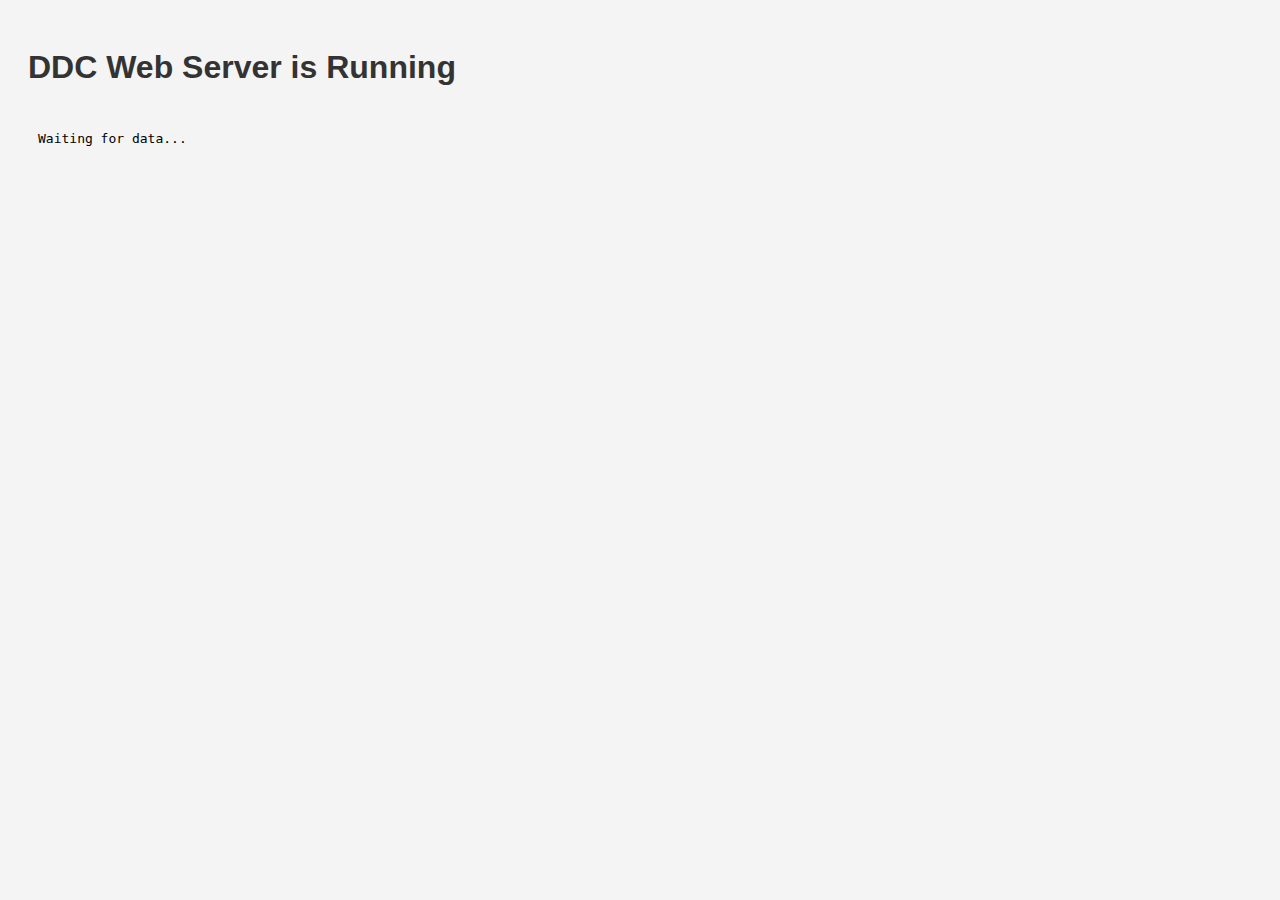
<file: webserver/index.html>
<!DOCTYPE html>
<html>
<head>
    <title>DDC Web Server</title>
    <link rel="stylesheet" type="text/css" href="css/style.css">
    <script src="js/custom-script.js"></script>
    <script>
        window.addEventListener("message", function(event) {
            if (event && event.data) {
                document.getElementById("output").innerText = JSON.stringify(event.data, null, 2);
            }
        });
    </script>
</head>
<body>
    <h1>DDC Web Server is Running</h1>
    <pre id="output">Waiting for data...</pre>
</body>
</html>
</file>
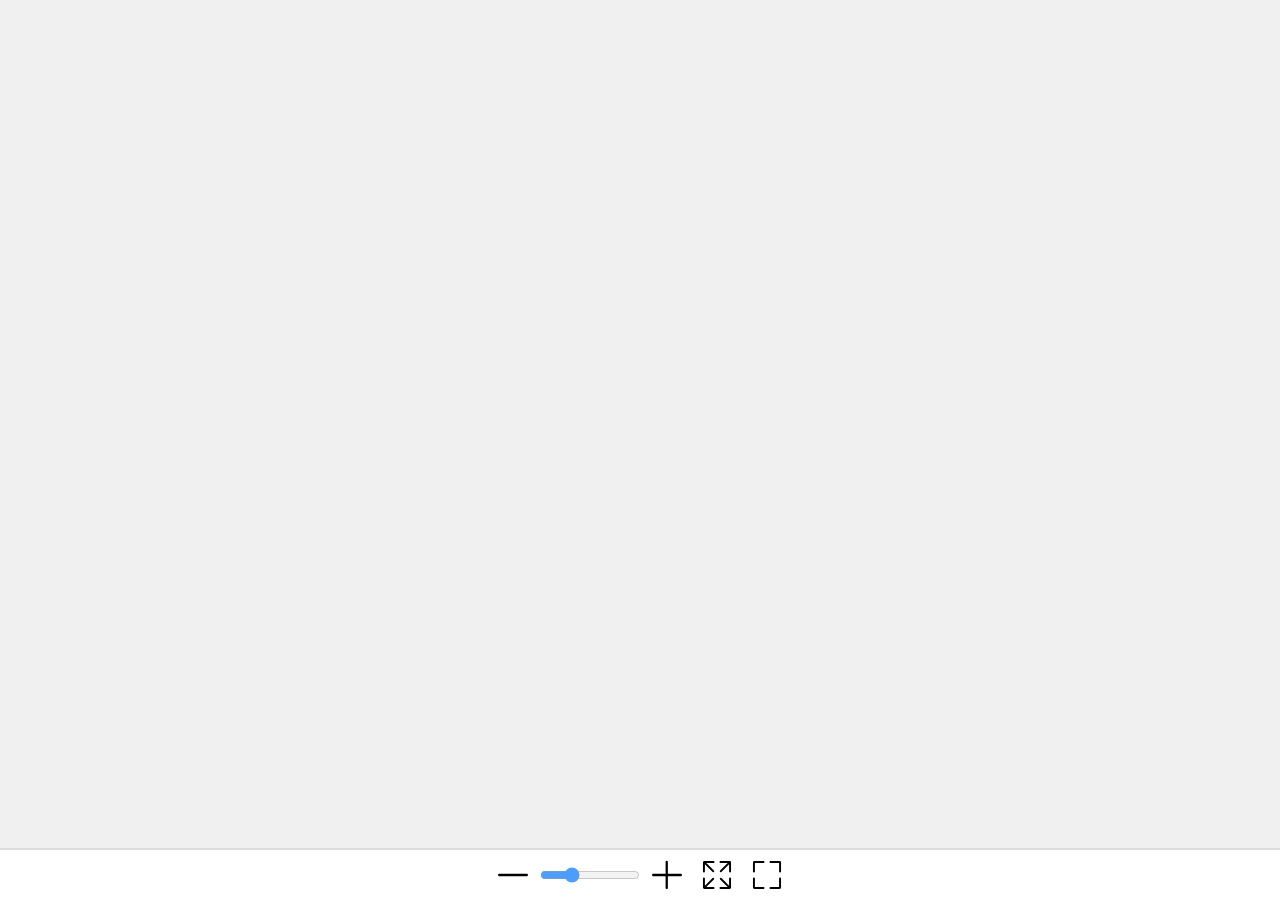
<file: webserver/bbox-viewer/index.html>
<!DOCTYPE html>
<!--
============================================================================
BBOX VIEWER COMPONENT
============================================================================
This file contains a complete standalone web component for visualizing 
bounding box annotations on images, for SAS Visual Analytics.

For configuration options, see the CONFIGURATION SECTION below.
============================================================================
-->
<html lang="en">
<head>
    <meta charset="UTF-8">
    <meta name="viewport" content="width=device-width, initial-scale=1.0">
    <title>BBox Viewer</title>
    <style>
        /* Reset and base styles */
        html, body {
            margin: 0;
            padding: 0;
            width: 100%;
            height: 100%;
            overflow: hidden;
        }
        
        body {
            display: flex;
            flex-direction: column;
            justify-content: center;
            align-items: center;
            background-color: #f0f0f0;
            font-family: Arial, sans-serif;
        }
        
        bbox-viewer-app {
            width: 100%;
            height: 100%;
            display: block;
        }

        /* Layout containers */
        #app-container {
            width: 100%;
            height: 100%;
            display: flex;
            flex-direction: column;
            overflow: hidden;
            background-color: #f8f8f8;
        }

        #image-container {
            flex: 1;
            position: relative;
            overflow: hidden;
            width: 100%;
            height: 100%;
        }

        /* Image and overlay styles */
        #image, #overlay {
            position: absolute;
            left: 50%;
            top: 50%;
            transform-origin: center;
            max-width: 100%;
            max-height: 100%;
        }

        #overlay {
            pointer-events: auto;
            width: 100%;
            height: 100%;
            z-index: 2;
            image-rendering: pixelated;
            image-rendering: -moz-crisp-edges;
            image-rendering: -o-crisp-edges;
            image-rendering: -webkit-optimize-contrast;
            image-rendering: crisp-edges;
            -ms-interpolation-mode: nearest-neighbor;
        }

        .smooth {
            transition: transform 0.3s ease;
        }

        /* Error message styles */
        #error-message {
            display: none;
            position: absolute;
            left: 50%;
            top: 50%;
            transform: translate(-50%, -50%);
            text-align: center;
            z-index: 3;
            font-family: Arial, sans-serif;
            min-width: 500px;
            width: 80%;
            max-width: 800px;
            height: auto;
            min-height: 200px;
            max-height: 90vh;
            overflow-y: auto;
            padding: 20px;
            box-sizing: border-box;
        }

        @media (max-width: 600px) {
            #error-message {
                min-width: 90%;
                width: 90%;
                padding: 15px;
                max-height: 85vh;
            }
        }

        #error-message.error,
        #error-message.neutral {
            background: none;
        }

        #error-message h1,
        #error-message h2 {
            color: #d32f2f;
            margin-top: 0;
            margin-bottom: 15px;
        }

        #error-message h1 {
            font-size: 28px;
        }

        #error-message h2 {
            font-size: 24px;
            color: #333;
            margin-bottom: 30px;
        }

        #error-message.neutral h2 {
            color: #333;
            display: block !important;
            margin-bottom: 30px;
        }

        .error-path {
            color: #666;
            font-size: 14px;
            word-break: break-all;
            padding: 8px;
            border-radius: 4px;
            display: inline-block;
            max-width: 100%;
            overflow: hidden;
            text-overflow: ellipsis;
        }

        /* Common text styles */
        #error-text,
        #error-details {
            color: #666;
            margin: 10px 0;
        }

        #error-text {
            font-size: 14px;
        }

        #error-details {
            background: #fff;
            padding: 10px;
            border-radius: 4px;
            font-family: monospace;
            white-space: pre-wrap;
            text-align: left;
            font-size: 12px;
            max-height: 200px;
            overflow-y: auto;
        }

        /* Scrollbar styling for error details */
        #error-details::-webkit-scrollbar {
            width: 8px;
            height: 8px;
        }
        
        #error-details::-webkit-scrollbar-track {
            background: #f1f1f1;
            border-radius: 4px;
        }
        
        #error-details::-webkit-scrollbar-thumb {
            background: #ccc;
            border-radius: 4px;
        }
        
        #error-details::-webkit-scrollbar-thumb:hover {
            background: #aaa;
        }

        /* For Firefox */
        #error-details {
            scrollbar-width: thin;
            scrollbar-color: #ccc #f1f1f1;
        }

        /* Mapping styles */
        .mapping-info {
            margin-top: 20px;
            color: #666;
            text-align: left;
            padding: 0;
            font-size: 13px;
            background: none;
        }

        .mapping-info h4 {
            color: #333;
            font-size: 16px;
            margin: 0 0 15px 0;
            font-weight: 500;
        }

        .mapping-details {
            display: table !important;
            margin-top: 0;
            border-spacing: 0;
            width: 100%;
            background: none;
            border-radius: 0;
            box-shadow: none;
        }

        .mapping-row {
            display: table-row;
        }

        .mapping-row.mapping-header {
            border-bottom: 1px solid #ddd;
        }

        .mapping-row.mapping-header > div {
            color: #333;
            font-weight: 500;
            padding: 0;
            text-align: left;
        }

        .mapping-row.mapping-header > .mapping-description {
            padding: 0 12px;
        }

        .mapping-label,
        .mapping-type,
        .mapping-required,
        .mapping-description {
            display: table-cell;
            padding: 8px 0;
            color: #666;
            font-size: 13px;
            border-bottom: 1px solid #eee;
            text-align: left;
            vertical-align: top;
        }

        .mapping-label {
            width: 80px;
            white-space: nowrap;
        }

        .mapping-type {
            width: 80px;
            white-space: nowrap;
        }

        .mapping-required {
            width: 70px;
            white-space: nowrap;
        }

        .mapping-description {
            width: auto;
            padding-left: 12px;
            min-width: 200px;
        }

        .base-path-info {
            color: #666;
            font-size: 13px;
            text-align: left;
            padding: 8px 0px;
        }

        .mapping-toggle {
            display: none;
        }

        /* Control styles */
        .view-control {
            display: flex;
            align-items: center;
            justify-content: center;
            width: 45px;
            height: 40px;
            cursor: pointer;
        }

        .view-control:hover {
            opacity: 0.5;
        }

        .view-control:active {
            transform: scale(0.9);
        }

        .view-control svg {
            width: 30px;
            height: 30px;
            margin: 0 5px;
        }

        .view-control .ionicon {
            width: 25px;
            height: 25px;
            color: currentColor;
        }

        /* Toolbar styles */
        #toolbar {
            height: 40px;
            background-color: white;
            border-top: 2px solid #ddd;
            display: flex;
            justify-content: center;
            align-items: center;
            z-index: 1;
        }

        #toolbar.hidden {
            display: none;
        }

        #zoom-slider {
            width: 100px;
            opacity: 0.7;
        }

        #zoom-slider:hover {
            opacity: 1;
        }

        .data-display {
            margin-top: 20px;
            border-top: 1px solid #ddd;
            padding-top: 15px;
            text-align: left;
        }
        .data-toggle {
            background: rgba(240, 240, 240, 0.95);
            border: 1px solid rgba(221, 221, 221, 0.5);
            border-radius: 4px;
            padding: 8px 12px;
            font-size: 13px;
            color: #555;
            cursor: pointer;
            margin-bottom: 10px;
            width: 100%;
            text-align: left;
            transition: background-color 0.2s;
        }
        .data-toggle:hover {
            background: rgba(232, 232, 232, 0.95);
        }
        .data-container {
            max-height: 300px;
            overflow-y: auto;
            background: rgba(248, 248, 248, 0.95);
            border: 1px solid rgba(221, 221, 221, 0.5);
            border-radius: 4px;
            padding: 10px;
            transition: max-height 0.3s ease-out;
            margin-bottom: 15px;
        }
        .data-container.collapsed {
            max-height: 0;
            padding: 0;
            overflow: hidden;
            border: none;
        }
        .data-container pre {
            margin: 0;
            white-space: pre-wrap;
            font-family: monospace;
            font-size: 12px;
            color: #333;
        }
        
        /* Scrollbar styling for data container */
        .data-container::-webkit-scrollbar {
            width: 8px;
            height: 8px;
        }
        
        .data-container::-webkit-scrollbar-track {
            background: #f1f1f1;
            border-radius: 4px;
        }
        
        .data-container::-webkit-scrollbar-thumb {
            background: #ccc;
            border-radius: 4px;
        }
        
        .data-container::-webkit-scrollbar-thumb:hover {
            background: #aaa;
        }
        
        /* For Firefox */
        .data-container {
            scrollbar-width: thin;
            scrollbar-color: #ccc #f1f1f1;
        }
        
        /* Type error specific styles */
        #error-message.type-error {
            background-color: rgba(255, 220, 220, 0.95);
            border: 1px solid rgba(211, 47, 47, 0.5);
            border-radius: 4px;
            max-width: 800px;
            width: 80%;
            position: absolute;
            top: 10px;
            left: 50%;
            transform: translateX(-50%);
            z-index: 1000;
        }
        
        #error-message.type-error h2 {
            color: #d32f2f;
        }
    </style>
</head>
<body>
    <bbox-viewer-app></bbox-viewer-app>
    <!-- <div id="debug-panel"></div> -->

    <script>
        /* ====================================================================
         * CONFIGURATION SECTION - MODIFY THESE VALUES AS NEEDED
         * ==================================================================== */
         
        // Base path for loading images (e.g. './images/', 'https://<your_webserver.com>/path/to/this/index.html/images/')
        const DEFAULT_BASE_PATH = './images/'; //
        
        // Whether user interactions (zoom, pan) are disabled
        const DEFAULT_DISABLE_INTERACTION = false;
        
        // Field name mapping (maps component's expected field names to your data's field names)
        const DEFAULT_COLUMN_MAPPING = {
            image: 'image',     // Image filename or path
            id: 'id',            // Unique identifier
            left: 'left',       // Left coordinate (normalized 0-1)
            top: 'top',         // Top coordinate (normalized 0-1)
            width: 'width',     // Width (normalized 0-1)
            height: 'height',   // Height (normalized 0-1)
            class: 'class',     // Object class/category name
            probability: 'confidence' // Detection confidence (0-1)
        };
        
        // Predefined colors for common object classes
        const DEFAULT_CLASS_COLORS = {
            'person': 'rgb(0, 114, 178)',    // Vivid blue
            'car': 'rgb(230, 97, 0)',        // Vivid orange
            'dog': 'rgb(0, 158, 115)',       // Vivid green
            'cat': 'rgb(213, 38, 0)',        // Vivid red
            'bicycle': 'rgb(116, 0, 184)',   // Vivid purple
            'motorcycle': 'rgb(162, 20, 47)', // Vivid burgundy
            // Add custom colors for your classes here
        };
        
        // Additional fallback colors used for classes not in the predefined list
        // If the number of classes in one image is larger than the number of defined colors, two classes will get the same color
        // To avoid this, add class specific colors above or add more FALLBACK_COLORS below
        const FALLBACK_COLORS = [
            'rgb(240, 50, 230)',    // Magenta
            'rgb(70, 70, 70)',      // Dark gray
            'rgb(153, 153, 0)',     // Olive
            'rgb(0, 153, 204)',     // Azure
            'rgb(0, 204, 102)',     // Emerald
            'rgb(204, 0, 102)',     // Crimson
            'rgb(102, 0, 204)',     // Indigo
            'rgb(204, 102, 0)',     // Amber
            'rgb(0, 102, 102)',     // Teal
            'rgb(204, 0, 0)',       // Bright red
            'rgb(0, 0, 204)',       // Bright blue
            'rgb(153, 0, 76)',      // Deep pink
            'rgb(0, 102, 0)',       // Forest green
            'rgb(76, 0, 153)',      // Deep purple
            'rgb(153, 76, 0)',      // Burnt orange
            'rgb(0, 76, 153)',      // Navy blue
            'rgb(153, 0, 0)',       // Maroon
            'rgb(0, 153, 76)',      // Jade
            'rgb(102, 51, 0)',      // Brown
            'rgb(76, 153, 0)',      // Lime green
            'rgb(204, 51, 153)',    // Raspberry
            'rgb(51, 102, 153)',    // Steel blue
            'rgb(153, 102, 51)',    // Bronze
        ];
        
        /* ====================================================================
         * END CONFIGURATION SECTION 
         * ==================================================================== */
                
        class BboxViewerApp extends HTMLElement {
            constructor() {
                super();
                this.attachShadow({ mode: 'open' });
                
                // === Configuration ===
                // Initialize with default settings
                this.basePath = DEFAULT_BASE_PATH;
                this.disableInteraction = DEFAULT_DISABLE_INTERACTION;
                this.columnMapping = { ...DEFAULT_COLUMN_MAPPING };
                this.predefinedColors = { ...DEFAULT_CLASS_COLORS };
                this.fallbackColors = [...FALLBACK_COLORS];
                
                // Debug mode flag - set to true to enable debug panel
                this.debugMode = false;
                
                // Verbose logging flag - set to true for detailed console logs
                this.verboseLogging = false;
                
                // Type checking flag - set to false to disable type validation
                this.enableTypeChecking = true;
                
                // === DOM Structure ===
                // Define the shadow DOM content
                this.shadowRoot.innerHTML = `
                    <style>
                        /* Component root styles */
                        :host {
                            display: block;
                            width: 100%;
                            height: 100%;
                            overflow: hidden;
                        }

                        /* Layout containers */
                        #app-container {
                            width: 100%;
                            height: 100%;
                            display: flex;
                            flex-direction: column;
                            overflow: hidden;
                            background-color: f8f8f8;
                        }

                        #image-container {
                            flex: 1;
                            position: relative;
                            overflow: hidden;
                            width: 100%;
                            height: 100%;
                        }

                        /* Image and overlay styles */
                        #image, #overlay {
                            position: absolute;
                            left: 50%;
                            top: 50%;
                            transform-origin: center;
                            max-width: 100%;
                            max-height: 100%;
                        }

                        #overlay {
                            pointer-events: auto;
                            width: 100%;
                            height: 100%;
                            z-index: 2;
                            image-rendering: pixelated;
                            image-rendering: -moz-crisp-edges;
                            image-rendering: -o-crisp-edges;
                            image-rendering: -webkit-optimize-contrast;
                            image-rendering: crisp-edges;
                            -ms-interpolation-mode: nearest-neighbor;
                        }

                        .smooth {
                            transition: transform 0.3s ease;
                        }

                        /* Error message styles */
                        #error-message {
                            display: none;
                            position: absolute;
                            left: 50%;
                            top: 50%;
                            transform: translate(-50%, -50%);
                            text-align: center;
                            z-index: 3;
                            font-family: Arial, sans-serif;
                            min-width: 500px;
                            width: 80%;
                            max-width: 800px;
                            height: auto;
                            min-height: 200px;
                            max-height: 90vh;
                            overflow-y: auto;
                            padding: 20px;
                            box-sizing: border-box;
                        }

                        @media (max-width: 600px) {
                            #error-message {
                                min-width: 90%;
                                width: 90%;
                                padding: 15px;
                                max-height: 85vh;
                            }
                        }

                        #error-message.error,
                        #error-message.neutral {
                            background: none;
                        }

                        #error-message h1,
                        #error-message h2 {
                            color: #d32f2f;
                            margin-top: 0;
                            margin-bottom: 15px;
                        }

                        #error-message h1 {
                            font-size: 28px;
                        }

                        #error-message h2 {
                            font-size: 24px;
                            color: #333;
                            margin-bottom: 30px;
                        }

                        #error-message.neutral h2 {
                            color: #333;
                            display: block !important;
                            margin-bottom: 30px;
                        }

                        .error-path {
                            color: #666;
                            font-size: 14px;
                            word-break: break-all;
                            padding: 8px;
                            border-radius: 4px;
                            display: inline-block;
                            max-width: 100%;
                            overflow: hidden;
                            text-overflow: ellipsis;
                        }

                        /* Common text styles */
                        #error-text,
                        #error-details {
                            color: #666;
                            margin: 10px 0;
                        }

                        #error-text {
                            font-size: 14px;
                        }

                        #error-details {
                            background: #fff;
                            padding: 10px;
                            border-radius: 4px;
                            font-family: monospace;
                            white-space: pre-wrap;
                            text-align: left;
                            font-size: 12px;
                            max-height: 200px;
                            overflow-y: auto;
                        }
                        
                        /* Scrollbar styling for error details */
                        #error-details::-webkit-scrollbar {
                            width: 8px;
                            height: 8px;
                        }
                        
                        #error-details::-webkit-scrollbar-track {
                            background: #f1f1f1;
                            border-radius: 4px;
                        }
                        
                        #error-details::-webkit-scrollbar-thumb {
                            background: #ccc;
                            border-radius: 4px;
                        }
                        
                        #error-details::-webkit-scrollbar-thumb:hover {
                            background: #aaa;
                        }

                        /* For Firefox */
                        #error-details {
                            scrollbar-width: thin;
                            scrollbar-color: #ccc #f1f1f1;
                        }

                        /* Mapping styles */
                        .mapping-info {
                            margin-top: 20px;
                            color: #666;
                            text-align: left;
                            padding: 0;
                            font-size: 13px;
                            background: none;
                        }

                        .mapping-info h4 {
                            color: #333;
                            font-size: 16px;
                            margin: 0 0 15px 0;
                            font-weight: 500;
                        }

                        .mapping-details {
                            display: table !important;
                            margin-top: 0;
                            border-spacing: 0;
                            width: 100%;
                            background: none;
                            border-radius: 0;
                            box-shadow: none;
                        }

                        .mapping-row {
                            display: table-row;
                        }

                        .mapping-row.mapping-header {
                            border-bottom: 1px solid #ddd;
                        }

                        .mapping-row.mapping-header > div {
                            color: #333;
                            font-weight: 500;
                            padding: 0;
                            text-align: left;
                        }

                        .mapping-row.mapping-header > .mapping-description {
                            padding: 0 12px;
                        }

                        .mapping-label,
                        .mapping-type,
                        .mapping-required,
                        .mapping-description {
                            display: table-cell;
                            padding: 8px 0;
                            color: #666;
                            font-size: 13px;
                            border-bottom: 1px solid #eee;
                            text-align: left;
                            vertical-align: top;
                        }

                        .mapping-label {
                            width: 80px;
                            white-space: nowrap;
                        }

                        .mapping-type {
                            width: 80px;
                            white-space: nowrap;
                        }

                        .mapping-required {
                            width: 70px;
                            white-space: nowrap;
                        }

                        .mapping-description {
                            width: auto;
                            padding-left: 12px;
                            min-width: 200px;
                        }

                        .base-path-info {
                            color: #666;
                            font-size: 13px;
                            text-align: left;
                            padding: 8px 0px;
                        }

                        .mapping-toggle {
                            display: none;
                        }

                        /* Control styles */
                        .view-control {
                            display: flex;
                            align-items: center;
                            justify-content: center;
                            width: 50px;
                            height: 50px;
                            cursor: pointer;
                        }

                        .view-control:hover {
                            opacity: 0.5;
                        }

                        .view-control:active {
                            transform: scale(0.9);
                        }

                        .view-control svg {
                            width: 30px;
                            height: 30px;
                            margin: 0 5px;
                        }

                        .view-control .ionicon {
                            width: 30px;
                            height: 30px;
                            color: currentColor;
                        }

                        /* Toolbar styles */
                        #toolbar {
                            height: 50px;
                            background-color: white;
                            border-top: 2px solid #ddd;
                            display: flex;
                            justify-content: center;
                            align-items: center;
                            z-index: 1;
                        }

                        #toolbar.hidden {
                            display: none;
                        }

                        #zoom-slider {
                            width: 100px;
                            opacity: 0.7;
                        }

                        #zoom-slider:hover {
                            opacity: 1;
                        }

                        .data-display {
                            margin-top: 20px;
                            border-top: 1px solid #ddd;
                            padding-top: 15px;
                            text-align: left;
                        }
                        .data-toggle {
                            background: rgba(240, 240, 240, 0.95);
                            border: 1px solid rgba(221, 221, 221, 0.5);
                            border-radius: 4px;
                            padding: 8px 12px;
                            font-size: 13px;
                            color: #555;
                            cursor: pointer;
                            margin-bottom: 10px;
                            width: 100%;
                            text-align: left;
                            transition: background-color 0.2s;
                        }
                        .data-toggle:hover {
                            background: rgba(232, 232, 232, 0.95);
                        }
                        .data-container {
                            max-height: 300px;
                            overflow-y: auto;
                            background: rgba(248, 248, 248, 0.95);
                            border: 1px solid rgba(221, 221, 221, 0.5);
                            border-radius: 4px;
                            padding: 10px;
                            transition: max-height 0.3s ease-out;
                            margin-bottom: 15px;
                        }
                        .data-container.collapsed {
                            max-height: 0;
                            padding: 0;
                            overflow: hidden;
                            border: none;
                        }
                        .data-container pre {
                            margin: 0;
                            white-space: pre-wrap;
                            font-family: monospace;
                            font-size: 12px;
                            color: #333;
                        }
                        
                        /* Scrollbar styling for data container */
                        .data-container::-webkit-scrollbar {
                            width: 8px;
                            height: 8px;
                        }
                        
                        .data-container::-webkit-scrollbar-track {
                            background: #f1f1f1;
                            border-radius: 4px;
                        }
                        
                        .data-container::-webkit-scrollbar-thumb {
                            background: #ccc;
                            border-radius: 4px;
                        }
                        
                        .data-container::-webkit-scrollbar-thumb:hover {
                            background: #aaa;
                        }
                        
                        /* For Firefox */
                        .data-container {
                            scrollbar-width: thin;
                            scrollbar-color: #ccc #f1f1f1;
                        }
                        
                        /* Type error specific styles */
                        #error-message.type-error {
                            background-color: rgba(255, 220, 220, 0.95);
                            border: 1px solid rgba(211, 47, 47, 0.5);
                            border-radius: 4px;
                            max-width: 800px;
                            width: 80%;
                            position: absolute;
                            top: 10px;
                            left: 50%;
                            transform: translateX(-50%);
                            z-index: 1000;
                        }
                        
                        #error-message.type-error h2 {
                            color: #d32f2f;
                        }
                    </style>
                    <div id="app-container">
                        <div id="image-container">
                            <img id="image" src="" alt="Placeholder Image" style="display: none;">
                            <canvas id="overlay"></canvas>
                            <div id="error-message">
                                <h2>Select a single image to view</h2>
                                <div class="error-path"></div>
                                <div class="mapping-info">
                                    <h4>Expected Inputs</h4>
                                    <div class="mapping-details"></div>
                                    <div class="base-path-info"></div>
                                </div>
                            </div>
                        </div>
                        <div id="toolbar">
                            <div class="view-control">
                                <svg id="zoom-out" xmlns="http://www.w3.org/2000/svg" class="ionicon" viewBox="0 0 52.75 4">
                                    <defs>
                                        <style>
                                            .cls-1 {
                                                fill: none;
                                                stroke: currentColor;
                                                stroke-linecap: round;
                                                stroke-miterlimit: 10;
                                                stroke-width: 4px;
                                            }
                                        </style>
                                    </defs>
                                    <g id="minus">
                                        <line class="cls-1" x1="2" y1="2" x2="50.75" y2="2"/>
                                    </g>
                                </svg>
                            </div>
                            <input type="range" id="zoom-slider" min="20" max="300" value="100">
                            <div class="view-control">
                                <svg id="zoom-in" xmlns="http://www.w3.org/2000/svg" class="ionicon" viewBox="0 0 52.75 50.1">
                                    <defs>
                                        <style>
                                            .cls-1 {
                                                fill: none;
                                                stroke: currentColor;
                                                stroke-linecap: round;
                                                stroke-miterlimit: 10;
                                                stroke-width: 4px;
                                            }
                                        </style>
                                    </defs>
                                    <g id="plus">
                                        <line class="cls-1" x1="25.91" y1="2" x2="25.91" y2="48.1"/>
                                        <line class="cls-1" x1="2" y1="25.05" x2="50.75" y2="25.05"/>
                                    </g>
                                </svg>
                            </div>
                            <div class="view-control">
                                <svg id="maximize" xmlns="http://www.w3.org/2000/svg" class="ionicon" viewBox="-2 -2 62 62">
                                    <defs>
                                        <style>
                                            .cls-1 {
                                                fill: none;
                                                stroke: currentColor;
                                                stroke-linecap: round;
                                                stroke-miterlimit: 10;
                                                stroke-width: 4px;
                                            }
                                        </style>
                                    </defs>
                                    <g id="zoomToFill">
                                        <path class="cls-1" d="M2,21.96V2.97c0-.54.44-.97.97-.97h18.88"/>
                                        <path class="cls-1" d="M21.85,56H2.97c-.54,0-.97-.44-.97-.97v-18.76"/>
                                        <path class="cls-1" d="M56,36.27v18.76c0,.54-.44.97-.97.97h-18.87"/>
                                        <path class="cls-1" d="M36.16,2h18.87c.54,0,.97.44.97.97v18.99"/>
                                        <g>
                                            <line class="cls-1" x1="54.62" y1="3.39" x2="36.75" y2="21.26"/>
                                            <line class="cls-1" x1="21.14" y1="36.87" x2="3.39" y2="54.62"/>
                                            <line class="cls-1" x1="54.62" y1="54.62" x2="36.87" y2="36.87"/>
                                            <line class="cls-1" x1="21.26" y1="21.26" x2="3.39" y2="3.39"/>
                                        </g>
                                    </g>
                                </svg>
                            </div>
                            <div class="view-control">
                                <svg id="minimize" xmlns="http://www.w3.org/2000/svg" class="ionicon" viewBox="-2 -2 62 62">
                                    <defs>
                                        <style>
                                            .cls-1 {
                                                fill: none;
                                                stroke: currentColor;
                                                stroke-linecap: round;
                                                stroke-miterlimit: 10;
                                                stroke-width: 4px;
                                            }
                                        </style>
                                    </defs>
                                    <g id="zoomToFit">
                                        <path class="cls-1" d="M2,21.96V2.97c0-.54.44-.97.97-.97h18.88"/>
                                        <path class="cls-1" d="M21.85,56H2.97c-.54,0-.97-.44-.97-.97v-18.76"/>
                                        <path class="cls-1" d="M56,36.27v18.76c0,.54-.44.97-.97.97h-18.87"/>
                                        <path class="cls-1" d="M36.16,2h18.87c.54,0,.97.44.97.97v18.99"/>
                                    </g>
                                </svg>
                            </div>
                        </div>
                    </div>
                `;

                // === State Initialization ===
                // Initialize state variables for tracking position and interactions
                this.imageX = 0;
                this.imageY = 0;
                this.isDragging = false;
                this.startX = 0;
                this.startY = 0;

                // Apply initial toolbar visibility based on disableInteraction
                if (this.disableInteraction) {
                    this.shadowRoot.querySelector('#toolbar').classList.add('hidden');
                }

                // === Color Management ===
                // Setup color system for visualizing different object classes
                this.colorCache = new Map();
                this.nextFallbackColorIndex = 0;

                // Initialize empty rectangles array
                this.rectangles = [];

                // === Event Setup ===
                this._initializeEventListeners();

                // === Initialization ===
                // Complete setup and initial rendering
                this.updateDebugPanel();
                this._setupResizeObserver();
                this._initializeUIEvents();
                this.updateMappingExplanations();
                this.updateBasepathDisplay();
            }

            /**
             * Initialize all event listeners for the component
             * @private
             */
            _initializeEventListeners() {
                // Image loading events
                this.image = this.shadowRoot.querySelector('#image');
                this.canvas = this.shadowRoot.querySelector('#overlay');
                this.imageContainer = this.shadowRoot.querySelector('#image-container');
                this.zoomInButton = this.shadowRoot.querySelector('#zoom-in').parentElement;
                this.zoomOutButton = this.shadowRoot.querySelector('#zoom-out').parentElement;
                this.zoomSlider = this.shadowRoot.querySelector('#zoom-slider');
                this.maximizeButton = this.shadowRoot.querySelector('#maximize').parentElement;
                this.minimizeButton = this.shadowRoot.querySelector('#minimize').parentElement;
                this.debugPanel = document.querySelector('#debug-panel');
                this.errorMessage = this.shadowRoot.querySelector('#error-message');
                this.errorText = this.shadowRoot.querySelector('#error-text');
                this.errorDetails = this.shadowRoot.querySelector('#error-details');

                // Image loading events
                this.image.addEventListener('load', () => {
                    this.originalImageWidth = this.image.naturalWidth;
                    this.originalImageHeight = this.image.naturalHeight;
                    this.updateCanvasSize();
                });
                
                // Toolbar control events
                this.zoomInButton.addEventListener('click', () => this.zoomIn());
                this.zoomOutButton.addEventListener('click', () => this.zoomOut());
                this.zoomSlider.addEventListener('input', () => this.sliderZoom());
                this.maximizeButton.addEventListener('click', () => this.maximize());
                this.minimizeButton.addEventListener('click', () => this.minimize());
                
                // Image and canvas events
                this.image.addEventListener('load', () => this.updateCanvasSize());
                this.imageContainer.addEventListener('mousedown', (e) => this.startDrag(e));
                this.imageContainer.addEventListener('mousemove', (e) => this.drag(e));
                this.imageContainer.addEventListener('mouseup', () => this.endDrag());
                this.imageContainer.addEventListener('mouseleave', () => this.endDrag());
                this.imageContainer.addEventListener('wheel', (e) => this.handleWheel(e));
                this.canvas.addEventListener('mousemove', (e) => this.handleCanvasHover(e));

                // External Communication - Setup event listener for receiving data from VA
                if (window.addEventListener) {
                    window.addEventListener("message", (event) => this.onMessage(event), false);
                } else {
                    window.attachEvent("onmessage", (event) => this.onMessage(event));
                }
            }

            /**
             * Set up resize observer to handle window resizing
             * @private
             */
            _setupResizeObserver() {
                this.resizeObserver = new ResizeObserver(() => {
                    this.updateCanvasSize();
                });
                this.resizeObserver.observe(this.imageContainer);
            }

            /**
             * Initialize UI event handlers
             * @private
             */
            _initializeUIEvents() {
                // Add click handler for mapping toggle
                this.shadowRoot.querySelector('.mapping-toggle').addEventListener('click', (e) => {
                    const details = this.shadowRoot.querySelector('.mapping-details');
                    const toggle = e.target;
                    if (details.classList.contains('show')) {
                        details.classList.remove('show');
                        toggle.textContent = 'Show expected data format ▼';
                    } else {
                        details.classList.add('show');
                        toggle.textContent = 'Hide expected data format ▲';
                    }
                });
            }

            // === Core Methods ===

            /**
             * Displays an error message and hides the image
             * @param {string} message - The main error message to display
             * @param {string} details - Additional error details (like a file path)
             * @param {string} type - Error type: 'error', 'neutral', or 'type-error' for validation errors
             * @param {boolean} isDataFormatError - Whether this is a data format error (should show expected variables)
             * @param {Object} data - Optional data object to display in structured format
             */
            showError(message, details = '', type = 'error', isDataFormatError = false, data = null) {
                // First, hide any existing image and toolbar
                this.image.style.display = 'none';
                this.shadowRoot.querySelector('#toolbar').classList.add('hidden');

                this.errorMessage.style.display = 'block';
                
                // Reset classes and apply the appropriate one
                this.errorMessage.classList.remove('error', 'neutral', 'type-error');
                this.errorMessage.classList.add(type);
                
                // Base HTML structure
                let htmlContent = `
                    <div>
                        ${type === 'error' ? `<h1>${message}</h1>` : 
                          message === "Select a single image to view" ? 
                          `<h1 style="color: #333;">${message}</h1>` : 
                          `<h2>${message}</h2>`}
                        ${details ? `<div class="error-path" style="margin-bottom: 20px;">${details}</div>` : ''}
                    </div>
                    ${type !== 'neutral' && isDataFormatError ? `
                    <div id="mapping-info" class="mapping-info">
                        <h4>Expected Inputs</h4>
                        <div class="mapping-details"></div>
                        <div class="base-path-info"></div>
                    </div>
                    ` : ''}
                `;
                
                // Add mapping info for data format errors
                if (type === 'neutral' || isDataFormatError) {
                    htmlContent += `
                        <div id="mapping-info" class="mapping-info">
                            <div class="mapping-details"></div>
                            <div class="base-path-info"></div>
                        </div>
                    `;
                }
                
                // Add data display if provided
                if (data) {
                    htmlContent += `
                        <div class="data-display">
                            <button class="data-toggle" aria-expanded="false">Show Received Data ▼</button>
                            <div class="data-container collapsed">
                                <pre>${JSON.stringify(data, null, 2)}</pre>
                            </div>
                        </div>
                    `;
                }
                
                this.errorMessage.innerHTML = htmlContent;
                
                // Update the mapping explanations and basepath display if needed
                if (type === 'neutral' || isDataFormatError) {
                    this.updateMappingExplanations();
                    this.updateBasepathDisplay();
                }
                
                // Add event listener for the toggle button if data is provided
                if (data) {
                    const toggleButton = this.errorMessage.querySelector('.data-toggle');
                    const dataContainer = this.errorMessage.querySelector('.data-container');
                    
                    toggleButton.addEventListener('click', () => {
                        const isExpanded = toggleButton.getAttribute('aria-expanded') === 'true';
                        toggleButton.setAttribute('aria-expanded', !isExpanded);
                        
                        if (isExpanded) {
                            toggleButton.textContent = 'Show Received Data ▼';
                            dataContainer.classList.add('collapsed');
                        } else {
                            toggleButton.textContent = 'Hide Received Data ▲';
                            dataContainer.classList.remove('collapsed');
                        }
                    });
                }
                
                // Add styles for data display if not already present
                if (!this.dataStylesAdded) {
                    const styleElement = document.createElement('style');
                    styleElement.textContent = `
                        .data-display {
                            margin-top: 20px;
                            border-top: 1px solid #ddd;
                            padding-top: 15px;
                            text-align: left;
                        }
                        .data-toggle {
                            background: #f0f0f0;
                            border: 1px solid #ddd;
                            border-radius: 4px;
                            padding: 8px 12px;
                            font-size: 13px;
                            color: #555;
                            cursor: pointer;
                            margin-bottom: 10px;
                            width: 100%;
                            text-align: left;
                            transition: background-color 0.2s;
                        }
                        .data-toggle:hover {
                            background: #e8e8e8;
                        }
                        .data-container {
                            max-height: 300px;
                            overflow-y: auto;
                            background: #f8f8f8;
                            border: 1px solid #ddd;
                            border-radius: 4px;
                            padding: 10px;
                            transition: max-height 0.3s ease-out;
                            margin-bottom: 15px;
                        }
                        .data-container.collapsed {
                            max-height: 0;
                            padding: 0;
                            overflow: hidden;
                            border: none;
                        }
                        .data-container pre {
                            margin: 0;
                            white-space: pre-wrap;
                            font-family: monospace;
                            font-size: 12px;
                            color: #333;
                        }
                        
                        /* Scrollbar styling for data container */
                        .data-container::-webkit-scrollbar {
                            width: 8px;
                            height: 8px;
                        }
                        
                        .data-container::-webkit-scrollbar-track {
                            background: #f1f1f1;
                            border-radius: 4px;
                        }
                        
                        .data-container::-webkit-scrollbar-thumb {
                            background: #ccc;
                            border-radius: 4px;
                        }
                        
                        .data-container::-webkit-scrollbar-thumb:hover {
                            background: #aaa;
                        }
                        
                        /* For Firefox */
                        .data-container {
                            scrollbar-width: thin;
                            scrollbar-color: #ccc #f1f1f1;
                        }
                        
                        /* Type error specific styles */
                        #error-message.type-error {
                            background-color: rgba(255, 220, 220, 0.95);
                            border: 1px solid #d32f2f;
                            border-radius: 4px;
                            max-width: 800px;
                            width: 80%;
                            position: absolute;
                            top: 10px;
                            left: 50%;
                            transform: translateX(-50%);
                            z-index: 1000;
                        }
                        
                        #error-message.type-error h2 {
                            color: #d32f2f;
                        }
                    `;
                    this.shadowRoot.appendChild(styleElement);
                    this.dataStylesAdded = true;
                }
                
                // Clear any existing rectangles and redraw the canvas
                if (type !== 'type-error') {
                    this.rectangles = [];
                    this.drawRectangles();
                }
            }

            /**
             * Handles incoming data from SAS Visual Analytics and processes it for display
             * @param {MessageEvent} event - The message event containing VA data
             * 
             * @description
             * The component expects data in the following format:
             * ```
             * {
             *   columns: [{ label: 'image', type: 'string', usage: 'categorical' }, ...],
             *   data: [
             *     ['image1.jpg', 0.1, 0.2, 0.3, 0.4, 'person', 0.95],
             *     ['image1.jpg', 0.5, 0.6, 0.2, 0.3, 'car', 0.87]
             *   ],
             *   parameters: [{ label: 'basepath', value: './images/' }]
             * }
             * ```
             * 
             * The method performs validation on the received data, extracts bounding box
             * information, and updates the display accordingly.
             */
            onMessage(event) {
                if (!event || !event.data) {
                    console.error("BboxViewer: Received empty or invalid message event");
                    return;
                }
                
                const vaData = event.data;
                
                try {
                    // Validate data structure
                    if (!vaData.data || !Array.isArray(vaData.data)) {
                        this.showError("Invalid data format received", 
                            "Data array is missing or not an array", 'error', true, vaData);
                        return;
                    }
                    
                    if (vaData.data.length === 0) {
                        this.showError("No data received", 
                            "The data array is empty", 'error', true, vaData);
                        return;
                    }
                    
                    if (!vaData.columns) {
                        this.showError("Invalid data format received", 
                            "Columns definition is missing", 'error', true, vaData);
                        return;
                    }

                    // Check for basepath parameter and update if found
                    let basepathChanged = false;
                    if (vaData.parameters) {
                        const basepathParam = vaData.parameters.find(p => p.label === "basepath");
                        if (basepathParam && basepathParam.value) {
                            const newBasePath = basepathParam.value.endsWith('/') ? 
                                basepathParam.value : basepathParam.value + '/';
                            
                            if (this.basePath !== newBasePath) {
                                this.setBasePath(newBasePath);
                                console.log("BboxViewer: Updated base path to", this.basePath);
                                basepathChanged = true;
                            }
                        }
                    }

                    // Create a map of column labels to indices for easier data access
                    const columnIndices = {};
                    vaData.columns.forEach((col, index) => {
                        columnIndices[col.label] = index;
                    });

                    // Check for required columns
                    const requiredColumnMappings = [
                        'image',  // Image filename
                        'left',   // X coordinate (normalized 0-1)
                        'top',    // Y coordinate (normalized 0-1)
                        'width',  // Width (normalized 0-1)
                        'height',  // Height (normalized 0-1)
                        'id' // Unique identifier for each bounding box
                    ];
                    
                    // Validate that all required columns exist in the data
                    const missingColumns = requiredColumnMappings
                        .map(reqCol => this.columnMapping[reqCol])
                        .filter(mappedCol => columnIndices[mappedCol] === undefined);
                    
                    if (missingColumns.length > 0) {
                        this.showError(
                            "Missing required columns",
                            `The following columns are missing: ${missingColumns.join(', ')}. Available columns: ${vaData.columns.map(c => c.label).join(', ')}`,
                            'error',
                            true,
                            vaData
                        );
                        return;
                    }

                    // Perform type checking on columns if enabled
                    if (this.enableTypeChecking) {
                        const typeErrors = this.validateColumnTypes(vaData.columns, columnIndices);
                        if (typeErrors.length > 0) {
                            this.showError(
                                "Invalid column types detected",
                                typeErrors.join('\n'),
                                'error',
                                true,
                                vaData
                            );
                            return;
                        }
                    }

                    // IMAGE VALIDATION
                    // -------------------------------------------------------------------
                    // Check that we have a valid image column
                    const imageIndex = columnIndices[this.columnMapping.image];
                    if (imageIndex === undefined) {
                        this.showError(
                            "Image column not found", 
                            `Column '${this.columnMapping.image}' is missing from data. Available columns: ${vaData.columns.map(c => c.label).join(', ')}`,
                            'error',
                            true,
                            vaData
                        );
                        return;
                    }

                    // Validate image data
                    const uniqueImages = new Set(vaData.data.map(row => row[imageIndex]));
                    if (uniqueImages.size === 0) {
                        this.showError("No image name provided", 
                            "The image column contains no values", 'error', true, vaData);
                        return;
                    }
                    
                    if (uniqueImages.size > 1) {
                        // Don't show details about number of images found
                        this.showError("Select a single image to view", 
                            "", 
                            'neutral',
                            false,
                            vaData);
                        return;
                    }

                    // Extract the image name from the first row
                    const imageName = vaData.data[0][imageIndex];
                    if (typeof imageName !== 'string' || !imageName) {
                        this.showError("Invalid image name format", 
                            "Image name must be a non-empty string", 'error', true, vaData);
                        return;
                    }

                    // CONVERT DATA TO RECTANGLES
                    // -------------------------------------------------------------------
                    // Convert VA data to rectangles format using column mapping
                    this.rectangles = vaData.data.map(row => {
                        // Extract data using column mapping
                        const left = parseFloat(row[columnIndices[this.columnMapping.left]]) || 0;
                        const top = parseFloat(row[columnIndices[this.columnMapping.top]]) || 0;
                        const width = parseFloat(row[columnIndices[this.columnMapping.width]]) || 0;
                        const height = parseFloat(row[columnIndices[this.columnMapping.height]]) || 0;
                        
                        // Optional fields with fallbacks
                        const className = row[columnIndices[this.columnMapping.class]] || 'unknown';
                        // Parse probability but don't provide a fallback to preserve NaN
                        const probability = columnIndices[this.columnMapping.probability] !== undefined ? 
                            parseFloat(row[columnIndices[this.columnMapping.probability]]) : 
                            NaN;
                        
                        // Create rectangle object
                        return {
                            left,
                            top,
                            width,
                            height,
                            class: className,
                            probability,
                            id: row[columnIndices[this.columnMapping.id]] || 
                                `rect-${Math.random().toString(36).substr(2, 9)}`,
                            hovered: false
                        };
                    });

                    console.log(`BboxViewer: Processing ${this.rectangles.length} detections for image: ${imageName}`);
                    
                    // SPECIAL CASE: Check if this is the same image as currently displayed
                    const currentImageName = this.getCurrentImageName();
                    const isSameImage = currentImageName === imageName && !basepathChanged;
                    
                    if (isSameImage && this.image.complete && this.image.naturalWidth > 0) {
                        console.log("BboxViewer: Same image detected, updating bounding boxes without reload");
                        // Just update the bounding boxes without reloading the image or resetting view
                        this.drawRectangles();
                        this.updateDebugPanel();
                    } else {
                        // Load the image - this will trigger onload which updates canvas and draws rectangles
                        this.loadImage(imageName);
                        this.updateDebugPanel();
                    }
                } catch (error) {
                    console.error("BboxViewer: Error processing data:", error);
                    this.showError(
                        "Error processing data", 
                        error.message, 
                        'error', 
                        true,
                        vaData
                    );
                }
            }

            /**
             * Validates column types against expected types
             * @param {Array} columns - Array of column definitions
             * @param {Object} columnIndices - Map of column labels to indices
             * @return {Array} Array of error messages
             * @private
             */
            validateColumnTypes(columns, columnIndices) {
                const errors = [];
                
                // Define expected types for each field
                const expectedTypes = {
                    image: { type: 'string', usage: 'categorical' },
                    id: { type: 'string', usage: 'categorical' },
                    left: { type: 'number', usage: 'quantitative' },
                    top: { type: 'number', usage: 'quantitative' },
                    width: { type: 'number', usage: 'quantitative' },
                    height: { type: 'number', usage: 'quantitative' },
                    class: { type: 'string', usage: 'categorical' },
                    probability: { type: 'number', usage: 'quantitative' }
                };
                
                // Check each mapped column against expected types
                Object.entries(this.columnMapping).forEach(([key, mappedLabel]) => {
                    const columnIndex = columnIndices[mappedLabel];
                    if (columnIndex === undefined) return; // Skip if column not found
                    
                    const column = columns[columnIndex];
                    if (!column) return; // Skip if column definition is missing
                    
                    const expected = expectedTypes[key];
                    if (!expected) return; // Skip if no expected type defined
                    
                    // For categorical fields: either type is string or usage is categorical
                    if (expected.usage === 'categorical') {
                        // Always validate categorical fields if column metadata exists
                        if (column) {
                            const isValidType = column.type === 'string';
                            const isValidUsage = column.usage === 'categorical';
                            
                            // If usage is explicitly set to categorical, type doesn't matter
                            if (isValidUsage) {
                                // Valid - usage is categorical, so we don't care about the type
                                return;
                            }
                            
                            // If usage is not set or not categorical, then type must be string
                            if (!isValidType && !isValidUsage) {
                                errors.push(`Column '${mappedLabel}' should be a category, but is a measure.`);
                            }
                        }
                    }
                    
                    // For measure fields: usage must be quantitative
                    if (expected.usage === 'quantitative') {
                        // Only validate if usage is defined
                        if (column.usage) {
                            if (column.usage !== 'quantitative') {
                                errors.push(`Column '${mappedLabel}' should be a measure, but is a category`);
                            }
                        }
                    }
                });
                
                // Add debug logging to help troubleshoot
                if (this.verboseLogging) {
                    console.log("BboxViewer: Column validation results:", {
                        columns,
                        columnIndices,
                        errors
                    });
                }
                
                return errors;
            }

            /**
             * Gets the filename of the currently displayed image
             * @return {string|null} The current image filename or null if no image is displayed
             */
            getCurrentImageName() {
                if (!this.image.src) return null;
                
                // Extract the filename from the full path
                const urlParts = this.image.src.split('/');
                return urlParts[urlParts.length - 1];
            }

            /**
             * Loads an image from the configured base path
             * @param {string} imageName - The filename or relative path of the image
             */
            loadImage(imageName) {
                const fullPath = this.basePath + imageName;
                console.log('Starting to load new image:', fullPath);
                
                // Clear canvas while loading
                this.canvas.getContext('2d').clearRect(0, 0, this.canvas.width, this.canvas.height);
                this.image.style.display = 'none';
                this.canvas.style.display = 'none';
                
                // Reset zoom and position before loading new image
                this.zoomLevel = 1;
                this.imageX = 0;
                this.imageY = 0;
                
                // Add load event listener before setting src
                this.image.onload = () => {
                    console.log('Image loaded:', fullPath);
                    
                    // Hide error message if it was showing
                    this.errorMessage.style.display = 'none';
                    
                    // Show image, canvas, and toolbar on successful load
                    this.image.style.display = 'block';
                    this.canvas.style.display = 'block';
                    this.shadowRoot.querySelector('#toolbar').classList.remove('hidden');
                    
                    // Update the view
                    requestAnimationFrame(() => {
                        this.updateCanvasSize();
                        this.drawRectangles();
                        this.updateImageTransform(true);
                        this.updateZoomSlider();
                    });
                };
                
                // Add error handler for this specific load attempt
                this.image.onerror = (e) => {
                    // Show error message with failed image info
                    this.showError("Failed to load image", e.target.src, 'error');
                    
                    // Clear canvas and hide toolbar
                    this.canvas.getContext('2d').clearRect(0, 0, this.canvas.width, this.canvas.height);
                    this.shadowRoot.querySelector('#toolbar').classList.add('hidden');
                };
                
                // Always set src to trigger load/error event
                this.image.src = fullPath;
                
                // Force reload by clearing src if it's the same URL
                if (this.image.src === fullPath) {
                    this.image.src = '';
                    this.image.src = fullPath;
                }
            }

            /**
             * Updates the base path for image loading
             * @param {string} path - The new base path to use for image URLs
             */
            setBasePath(path) {
                this.basePath = path.endsWith('/') ? path : path + '/';
                this.updateBasepathDisplay();
                if (this.image.src) {
                    const currentImage = this.image.src.split('/').pop();
                    this.loadImage(currentImage);
                }
            }

            /**
             * Updates the base path display in the user interface
             */
            updateBasepathDisplay() {
                const basePathInfo = this.shadowRoot.querySelector('.base-path-info');
                if (basePathInfo) {
                    basePathInfo.textContent = "Current base path: " + this.basePath;
                }
            }

            /**
             * Updates the debug panel with current state information
             * This is mainly used during development
             */
            updateDebugPanel() {
                if (this.debugPanel) {
                    const debugInfo = `
                        <div>Zoom Level: ${this.zoomLevel}</div>
                        <div>Image X: ${this.imageX}</div>
                        <div>Image Y: ${this.imageY}</div>
                        <div>Image Width: ${this.image.clientWidth}</div>
                        <div>Image Height: ${this.image.clientHeight}</div>
                        <div>Canvas Width: ${this.canvas.width}</div>
                        <div>Canvas Height: ${this.canvas.height}</div>
                        ${this.rectangles.map((rect, index) => `
                            <div>Rectangle ${index + 1} - X: ${rect.left}, Y: ${rect.top}, Width: ${rect.width}, Height: ${rect.height}, Hovered: ${rect.hovered}, Class: ${rect.class}, Probability: ${(rect.probability * 100).toFixed(1)}%</div>
                        `).join('')}
                    `;
                    this.debugPanel.innerHTML = debugInfo;
                }
            }

            /**
             * Handles mouse wheel events for zooming
             * @param {WheelEvent} event - The wheel event
             */
            handleWheel(event) {
                if (this.disableInteraction) return;
                event.preventDefault();
                if (event.deltaY < 0) {
                    this.zoomIn();
                } else {
                    this.zoomOut();
                }
                this.updateDebugPanel();
            }

            /**
             * Updates canvas dimensions and scaling based on image size and device pixel ratio
             * This ensures proper rendering on all devices including high-DPI displays
             */
            updateCanvasSize() {
                const dpr = window.devicePixelRatio || 1;
                
                // Get container dimensions
                const container = this.shadowRoot.querySelector('#image-container');
                const containerRect = container.getBoundingClientRect();
                
                // Calculate the scaling factor to fit the image in the container
                const scaleWidth = containerRect.width / this.image.naturalWidth;
                const scaleHeight = containerRect.height / this.image.naturalHeight;
                const scale = Math.min(scaleWidth, scaleHeight);
                
                // Calculate base dimensions maintaining aspect ratio
                const baseWidth = this.image.naturalWidth * scale;
                const baseHeight = this.image.naturalHeight * scale;
                
                console.log('updateCanvasSize - Input values:', {
                    containerDimensions: {
                        width: containerRect.width,
                        height: containerRect.height
                    },
                    naturalDimensions: {
                        width: this.image.naturalWidth,
                        height: this.image.naturalHeight
                    },
                    scale,
                    dpr,
                    zoomLevel: this.zoomLevel
                });
                
                // Set canvas size using base dimensions
                this.canvas.width = baseWidth * dpr;
                this.canvas.height = baseHeight * dpr;
                
                // Set display size
                this.canvas.style.width = `${baseWidth}px`;
                this.canvas.style.height = `${baseHeight}px`;
                
                // Update image size to match canvas
                this.image.style.width = `${baseWidth}px`;
                this.image.style.height = `${baseHeight}px`;
                
                console.log('updateCanvasSize - Calculated values:', {
                    baseWidth,
                    baseHeight,
                    canvasWidth: this.canvas.width,
                    canvasHeight: this.canvas.height,
                    canvasStyleWidth: this.canvas.style.width,
                    canvasStyleHeight: this.canvas.style.height
                });
                
                const ctx = this.canvas.getContext('2d');
                ctx.scale(dpr, dpr);
                ctx.imageSmoothingEnabled = false;
                
                this.drawRectangles();
                this.updateImageTransform(true);
                this.updateDebugPanel();
            }

            /**
             * Returns a color for a class name, using predefined colors or fallback colors
             * @param {string} className - The class name to get a color for
             * @return {string} A CSS rgb color string
             */
            getColorForClass(className) {
                // Check if we already have a color for this class
                if (this.colorCache.has(className)) {
                    return this.colorCache.get(className);
                }

                let color;
                // Check if we have a predefined color for this class
                if (className in this.predefinedColors) {
                    color = this.predefinedColors[className];
                } else {
                    // Use the next fallback color
                    color = this.fallbackColors[this.nextFallbackColorIndex];
                    this.nextFallbackColorIndex = (this.nextFallbackColorIndex + 1) % this.fallbackColors.length;
                }

                // Cache the color for this class
                this.colorCache.set(className, color);
                return color;
            }

            /**
             * Renders all bounding box rectangles on the canvas
             * This draws colored rectangles and labels for all annotations
             */
            drawRectangles() {
                const ctx = this.canvas.getContext('2d');
                const dpr = window.devicePixelRatio || 1;
                
                // Clear the entire canvas
                ctx.clearRect(0, 0, this.canvas.width, this.canvas.height);
                
                // Reset transform and scale for DPR
                ctx.setTransform(dpr, 0, 0, dpr, 0, 0);
                
                // Get the actual displayed dimensions of the canvas
                const displayedWidth = this.canvas.width / dpr;
                const displayedHeight = this.canvas.height / dpr;

                this.rectangles.forEach(rect => {
                    // Convert normalized coordinates (0-1) to actual pixel coordinates
                    const scaledX = rect.left * displayedWidth;
                    const scaledY = rect.top * displayedHeight;
                    const scaledWidth = rect.width * displayedWidth;
                    const scaledHeight = rect.height * displayedHeight;

                    const borderWidth = 2;
                    const color = this.getColorForClass(rect.class);
                    
                    // Align to pixel grid
                    const x = Math.round(scaledX);
                    const y = Math.round(scaledY);
                    const width = Math.round(scaledWidth);
                    const height = Math.round(scaledHeight);
                    
                    // Draw box
                    ctx.lineWidth = borderWidth;
                    ctx.strokeStyle = color;
                    ctx.fillStyle = rect.hovered ? `${color.replace('rgb', 'rgba').replace(')', ', 0.3)')}` : 'rgba(0, 0, 0, 0)';
                    
                    // Use path for crisp edges
                    ctx.beginPath();
                    ctx.rect(x, y, width, height);
                    ctx.fill();
                    ctx.stroke();

                    // Draw label if hovered
                    if (rect.hovered) {
                        const fontSize = 14;
                        // Only show probability if it's a valid number
                        const labelText = isNaN(rect.probability) ? 
                            `${rect.class}` : 
                            `${rect.class}: ${(rect.probability * 100).toFixed(1)}%`;
                        ctx.font = `${fontSize}px Arial`;
                        ctx.textBaseline = 'middle';
                        const textMetrics = ctx.measureText(labelText);
                        const padding = 4;
                        const labelWidth = Math.round(textMetrics.width + (padding * 2));
                        const labelHeight = fontSize + (padding * 2);

                        const labelX = x;
                        const labelY = y - labelHeight - borderWidth;

                        // Draw label background
                        ctx.fillStyle = color;
                        ctx.beginPath();
                        ctx.rect(labelX, labelY + 1, labelWidth, labelHeight);
                        ctx.fill();
                        ctx.stroke();

                        // Draw text
                        ctx.fillStyle = 'white';
                        ctx.textAlign = 'left';
                        ctx.fillText(
                            labelText,
                            Math.round(labelX + padding),
                            Math.round(labelY + (labelHeight / 2) + 1)
                        );
                    }
                });
            }

            // === User Interaction Methods ===
            
            /**
             * Handles mouse hover events over the canvas and updates rectangle hover states
             * @param {MouseEvent} event - The mouse move event
             */
            handleCanvasHover(event) {
                const rect = this.canvas.getBoundingClientRect();
                const mouseX = event.clientX - rect.left;
                const mouseY = event.clientY - rect.top;
                
                // Convert mouse coordinates to normalized coordinates (0-1)
                const relativeX = mouseX / rect.width;
                const relativeY = mouseY / rect.height;

                let hoveredAny = false;
                this.rectangles.forEach(rect => {
                    // Compare with normalized coordinates
                    const centerX = rect.left;
                    const centerY = rect.top;
                    
                    if (relativeX >= centerX && 
                        relativeX <= centerX + rect.width && 
                        relativeY >= centerY && 
                        relativeY <= centerY + rect.height) {
                        rect.hovered = true;
                        hoveredAny = true;
                    } else {
                        rect.hovered = false;
                    }
                });

                this.drawRectangles();
                this.updateDebugPanel();
                
                // Adding hover-specific details to the debug panel
                if (this.debugPanel) {
                    const hoverInfo = `
                        <div>Relative Hover X: ${relativeX.toFixed(3)}</div>
                        <div>Relative Hover Y: ${relativeY.toFixed(3)}</div>
                        <div>Pixel Hover X: ${mouseX.toFixed(2)}</div>
                        <div>Pixel Hover Y: ${mouseY.toFixed(2)}</div>
                    `;
                    this.debugPanel.innerHTML += hoverInfo;
                }
            }

            // === View Control Methods ===
            
            /**
             * Increases zoom level by a fixed increment
             */
            zoomIn() {
                if (this.disableInteraction) return;
                this.zoomLevel = Math.min(3, this.zoomLevel + 0.15);
                this.updateZoomSlider();
                this.updateImageTransform(true);
                this.updateDebugPanel();
            }

            // Decreases zoom level by a fixed increment
            zoomOut() {
                if (this.disableInteraction) return;
                this.zoomLevel = Math.max(0.2, this.zoomLevel - 0.15);
                this.updateZoomSlider();
                this.updateImageTransform(true);
                this.updateDebugPanel();
            }

            // Updates zoom level based on slider value
            sliderZoom() {
                if (this.disableInteraction) return;
                this.zoomLevel = this.zoomSlider.value / 100;
                this.updateImageTransform(false);
                this.updateDebugPanel();
            }

            // Fits the image to the container while maintaining aspect ratio
            maximize() {
                if (this.disableInteraction) return;
                const containerWidth = this.shadowRoot.querySelector('#image-container').clientWidth;
                const containerHeight = this.shadowRoot.querySelector('#image-container').clientHeight;
                const imageWidth = this.image.clientWidth;
                const imageHeight = this.image.clientHeight;

                const widthScale = containerWidth / imageWidth;
                const heightScale = containerHeight / imageHeight;

                this.zoomLevel = Math.max(widthScale, heightScale);
                this.updateZoomSlider();
                this.updateImageTransform(true);
                this.updateDebugPanel();
            }

            // Resets zoom and position to default values
            minimize() {
                if (this.disableInteraction) return;
                this.zoomLevel = 1;
                this.imageX = 0;
                this.imageY = 0;
                this.updateZoomSlider();
                this.updateImageTransform(true);
                this.updateDebugPanel();
            }

            // Initiates image dragging operation
            startDrag(event) {
                if (this.disableInteraction) return;
                this.isDragging = true;
                this.startX = event.clientX - this.imageX;
                this.startY = event.clientY - this.imageY;
                this.image.classList.remove('smooth');
                this.canvas.classList.remove('smooth');
                event.preventDefault();
                this.updateDebugPanel();
            }

            // Updates image position during drag operation
            drag(event) {
                if (!this.isDragging) return;

                this.imageX = event.clientX - this.startX;
                this.imageY = event.clientY - this.startY;
                this.updateImageTransform(false);
                this.updateDebugPanel();
            }

            // Completes drag operation and restores smooth transitions
            endDrag() {
                this.isDragging = false;
                this.image.classList.add('smooth');
                this.canvas.classList.add('smooth');
                this.updateDebugPanel();
            }

            // Synchronizes zoom slider UI with current zoom level
            updateZoomSlider() {
                this.zoomSlider.value = this.zoomLevel * 100;
            }

            // Updates image and canvas transform properties for zoom and pan
            updateImageTransform(smooth) {
                const transformValue = `translate(-50%, -50%) scale(${this.zoomLevel}) translate(${this.imageX / this.zoomLevel}px, ${this.imageY / this.zoomLevel}px)`;
                if (smooth) {
                    this.image.classList.add('smooth');
                    this.canvas.classList.add('smooth');
                } else {
                    this.image.classList.remove('smooth');
                    this.canvas.classList.remove('smooth');
                }
                this.image.style.transform = transformValue;
                this.canvas.style.transform = transformValue;
                
                this.drawRectangles();
                this.updateDebugPanel();
            }

            // Enables or disables user interaction with the viewer
            setDisableInteraction(disabled) {
                this.disableInteraction = disabled;
                const toolbar = this.shadowRoot.querySelector('#toolbar');
                if (disabled) {
                    toolbar.classList.add('hidden');
                    // Reset zoom and position when disabling interaction
                    this.zoomLevel = 1;
                    this.imageX = 0;
                    this.imageY = 0;
                    this.updateImageTransform(true);
                } else {
                    toolbar.classList.remove('hidden');
                }
            }

            // === Data Handling Methods ===
            
            /**
             * Updates the mapping explanations based on current column mapping
             */
            updateMappingExplanations() {
                const mappingDetails = this.shadowRoot.querySelector('.mapping-details');
                const explanations = {
                    image: 'Name of the image file or local path. (mind the base path)',
                    id: 'Unique identifier for each detection / bounding box',
                    left: 'X coordinate of the top left bounding box corner (normalized 0-1)',
                    top: 'Y coordinate of the top left bounding box corner (normalized 0-1)',
                    width: 'Width of the bounding box relative to image width (normalized 0-1)',
                    height: 'Height of the bounding box relative to image height (normalized 0-1)',
                    class: 'Classification label of the detected object',
                    probability: 'Confidence score of the detection (0-1)',
                    basepath: 'Base path for loading images (e.g. "./images/")'
                };
                
                // Define column types (measure or category)
                const columnTypes = {
                    image: 'Category',
                    id: 'Category',
                    left: 'Measure',
                    top: 'Measure',
                    width: 'Measure',
                    height: 'Measure',
                    class: 'Category',
                    probability: 'Measure',
                    basepath: 'Parameter'
                };
                
                // Define which columns are required
                const requiredColumns = {
                    image: 'yes',
                    id: 'yes',
                    left: 'yes',
                    top: 'yes',
                    width: 'yes',
                    height: 'yes',
                    class: 'no',
                    probability: 'no',
                    basepath: 'no'
                };
                
                mappingDetails.innerHTML = `
                    <div class="mapping-row mapping-header">
                        <div class="mapping-label">Label</div>
                        <div class="mapping-type">Type</div>
                        <div class="mapping-required">Required</div>
                        <div class="mapping-description">Description</div>
                    </div>
                ` + Object.entries(explanations)
                    .map(([key, description]) => `
                        <div class="mapping-row">
                            <div class="mapping-label">${key}</div>
                            <div class="mapping-type">${columnTypes[key]}</div>
                            <div class="mapping-required">${requiredColumns[key]}</div>
                            <div class="mapping-description">${description}</div>
                        </div>
                    `).join('');
            }

            // === API Methods ===
            
            /**
             * Configure the component with custom settings
             * @param {Object} config - Configuration object with the following optional properties:
             * @param {string} config.basePath - Base path for image loading
             * @param {boolean} config.disableInteraction - Whether to disable user interaction
             * @param {Object} config.columnMapping - Custom column mapping
             * @param {Object} config.classColors - Custom colors for specific classes
             * @param {boolean} config.enableTypeChecking - Enable or disable type validation
             * @param {boolean} config.verboseLogging - Enable or disable verbose console logging
             * @return {BboxViewerApp} The component instance for chaining
             */
            configure(config = {}) {
                // Process configuration options
                if (config.basePath !== undefined) {
                    this.setBasePath(config.basePath);
                }
                
                if (config.disableInteraction !== undefined) {
                    this.setDisableInteraction(config.disableInteraction);
                }
                
                if (config.columnMapping) {
                    // Merge with existing mapping, preserving defaults for unspecified columns
                    this.columnMapping = {
                        ...this.columnMapping,
                        ...config.columnMapping
                    };
                    
                    // Update explanations to reflect changes
                    this.updateMappingExplanations();
                }
                
                if (config.classColors && typeof config.classColors === 'object') {
                    // Add custom colors to predefined colors
                    this.predefinedColors = {
                        ...this.predefinedColors,
                        ...config.classColors
                    };
                    
                    // Clear color cache to ensure new colors are used
                    this.colorCache.clear();
                    
                    // Redraw if we have rectangles
                    if (this.rectangles.length > 0) {
                        this.drawRectangles();
                    }
                }
                
                if (config.enableTypeChecking !== undefined) {
                    this.enableTypeChecking = config.enableTypeChecking;
                }
                
                if (config.verboseLogging !== undefined) {
                    this.setVerboseLogging(config.verboseLogging);
                }
                
                return this;
            }
            
            /**
             * Enables or disables verbose logging
             * @param {boolean} enabled - Whether to enable verbose logging
             * @return {BboxViewerApp} The component instance for chaining
             */
            setVerboseLogging(enabled) {
                this.verboseLogging = enabled;
                console.log(`BboxViewer: Verbose logging ${enabled ? 'enabled' : 'disabled'}`);
                return this;
            }
            
            /**
             * Public API method to report an error externally
             * This can be called from outside the component
             * @param {string} message - The error message to display
             * @param {string} details - Any error details
             * @param {boolean} isDataFormatError - Whether to show expected variables (defaults to false)
             * @param {Object} data - Optional data object to display in structured format
             * @return {BboxViewerApp} The component instance for chaining
             */
            reportError(message, details = '', isDataFormatError = false, data = null) {
                this.showError(message, details, 'error', isDataFormatError, data);
                return this;
            }
        }

        customElements.define('bbox-viewer-app', BboxViewerApp);
    </script>
    
</body>
</html>
</file>
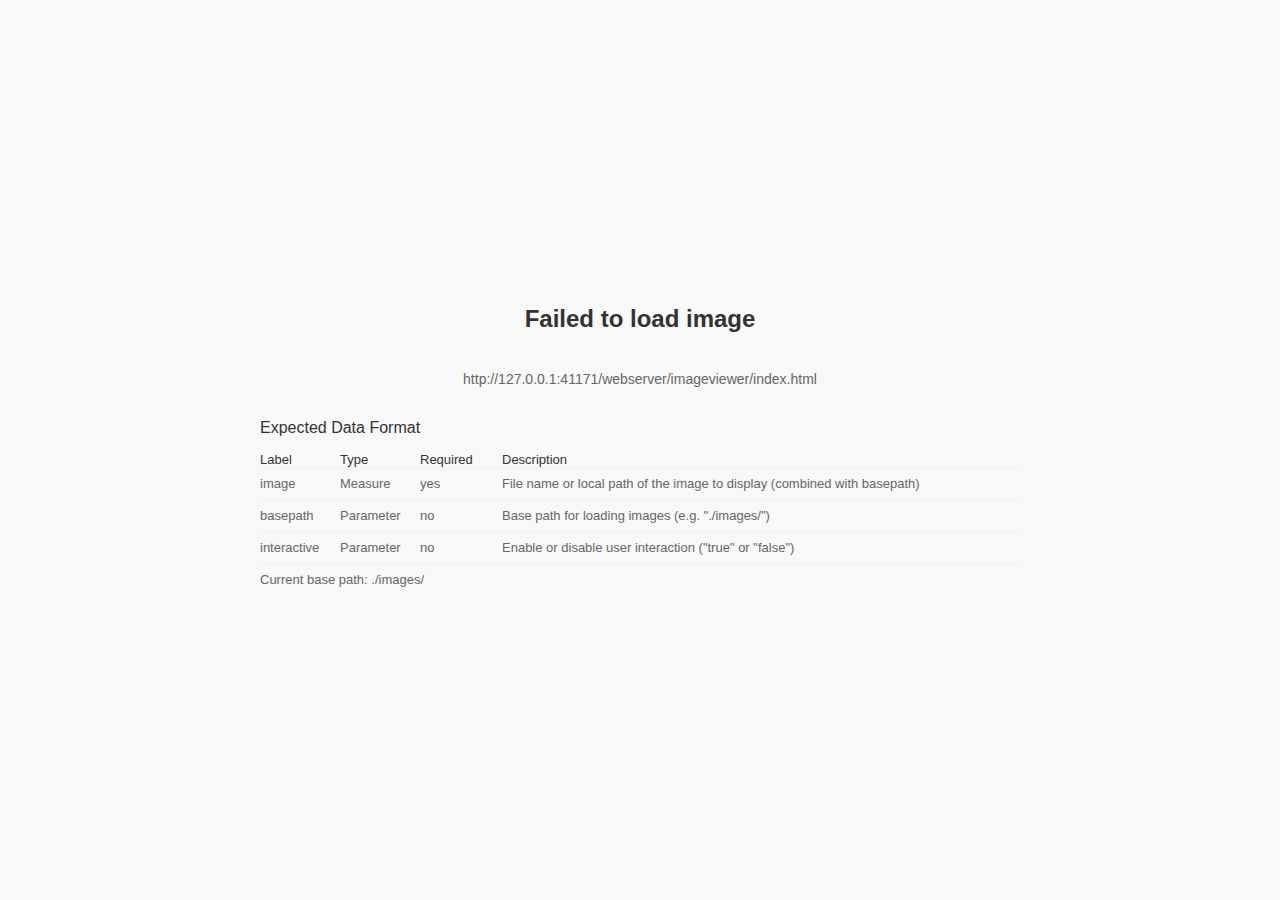
<file: webserver/imageviewer/index.html>
<!DOCTYPE html>
<!--
============================================================================
IMAGE VIEWER COMPONENT
============================================================================
This file contains a complete standalone web component for displaying and 
zooming images, for SAS Visual Analytics.

For configuration options, see the CONFIGURATION SECTION below.
============================================================================
-->
<html lang="en">
<head>
    <meta charset="UTF-8">
    <meta name="viewport" content="width=device-width, initial-scale=1.0">
    <title>Image Viewer</title>
    <style>
        /* Reset and base styles */
        html, body {
            margin: 0;
            padding: 0;
            width: 100%;
            height: 100%;
            overflow: hidden;
        }
        
        body {
            display: flex;
            justify-content: center;
            align-items: center;
            background-color: #f0f0f0;
        }
        
        image-viewer {
            width: 100%;
            height: 100%;
            display: block;
        }
    </style>
</head>
<body>
    <image-viewer></image-viewer>

    <script>
        /* ====================================================================
         * CONFIGURATION SECTION - MODIFY THESE VALUES AS NEEDED
         * ==================================================================== */
         
        // Base path for loading images (e.g. './images/' --> 'https://<your_webserver.com>/path/to/this/index.html/images/')
        const DEFAULT_BASE_PATH = './images/';
        
        // Whether user interactions (zoom, pan) are disabled
        const DEFAULT_DISABLE_INTERACTION = false;
        
        /* ====================================================================
         * END CONFIGURATION SECTION 
         * ==================================================================== */
                
        class ImageViewer extends HTMLElement {
            constructor() {
                super();
                this.attachShadow({ mode: 'open' });
                
                // === Configuration ===
                // Initialize with default settings
                this.basePath = DEFAULT_BASE_PATH;
                this.disableInteraction = DEFAULT_DISABLE_INTERACTION;
                
                // === DOM Structure ===
                // Define the shadow DOM content
                this.shadowRoot.innerHTML = `
                    <style>
                        /* Component root styles */
                        :host {
                            display: block;
                            width: 100%;
                            height: 100%;
                            overflow: hidden;
                        }

                        /* Layout containers */
                        #app-container {
                            width: 100%;
                            height: 100%;
                            display: flex;
                            flex-direction: column;
                            overflow: hidden;
                            background-color: #f8f8f8;
                        }

                        #image-container {
                            flex: 1;
                            position: relative;
                            overflow: hidden;
                            width: 100%;
                            height: 100%;
                        }

                        /* Image styles */
                        #image {
                            position: absolute;
                            left: 50%;
                            top: 50%;
                            transform-origin: center;
                            max-width: 100%;
                            max-height: 100%;
                        }

                        .smooth {
                            transition: transform 0.3s ease;
                        }

                        /* Error message styles */
                        #error-message {
                            display: none;
                            position: absolute;
                            left: 50%;
                            top: 50%;
                            transform: translate(-50%, -50%);
                            text-align: center;
                            z-index: 3;
                            font-family: Arial, sans-serif;
                            min-width: 500px;
                            width: 80%;
                            max-width: 800px;
                            height: auto;
                            min-height: 200px;
                            max-height: 90vh;
                            overflow-y: auto;
                            padding: 20px;
                            box-sizing: border-box;
                        }

                        @media (max-width: 600px) {
                            #error-message {
                                min-width: 90%;
                                width: 90%;
                                padding: 15px;
                                max-height: 85vh;
                            }
                        }

                        /* Error message styles */
                        #error-message.error,
                        #error-message.neutral {
                            background: none;
                        }

                        #error-message h1,
                        #error-message h2 {
                            color: #d32f2f;
                            margin-top: 0;
                            margin-bottom: 15px;
                        }

                        #error-message h1 {
                            font-size: 28px;
                        }

                        #error-message h2 {
                            font-size: 24px;
                            color: #333;
                            margin-bottom: 30px;
                        }

                        #error-message.neutral h2 {
                            color: #333;
                            display: block !important;
                            margin-bottom: 30px;
                        }

                        .error-path {
                            color: #666;
                            font-size: 14px;
                            word-break: break-all;
                            padding: 8px;
                            border-radius: 4px;
                            display: inline-block;
                            max-width: 100%;
                            overflow: hidden;
                            text-overflow: ellipsis;
                        }

                        /* Common text styles */
                        #error-text,
                        #error-details {
                            color: #666;
                            margin: 10px 0;
                        }

                        #error-text {
                            font-size: 14px;
                        }

                        #error-details {
                            background: #fff;
                            padding: 10px;
                            border-radius: 4px;
                            font-family: monospace;
                            white-space: pre-wrap;
                            text-align: left;
                            font-size: 12px;
                            max-height: 200px;
                            overflow-y: auto;
                        }
                        
                        /* Mapping styles */
                        .mapping-info {
                            margin-top: 20px;
                            color: #666;
                            text-align: left;
                            padding: 0;
                            font-size: 13px;
                            background: none;
                        }

                        .mapping-info h4 {
                            color: #333;
                            font-size: 16px;
                            margin: 0 0 15px 0;
                            font-weight: 500;
                        }

                        .mapping-details {
                            display: table !important;
                            margin-top: 0;
                            border-spacing: 0;
                            width: 100%;
                            background: none;
                            border-radius: 0;
                            box-shadow: none;
                        }

                        .mapping-row {
                            display: table-row;
                        }

                        .mapping-row.mapping-header {
                            border-bottom: 1px solid #ddd;
                        }

                        .mapping-row.mapping-header > div {
                            color: #333;
                            font-weight: 500;
                            padding: 0;
                            text-align: left;
                        }

                        .mapping-row.mapping-header > .mapping-description {
                            padding: 0 12px;
                        }

                        .mapping-label,
                        .mapping-type,
                        .mapping-required,
                        .mapping-description {
                            display: table-cell;
                            padding: 8px 0;
                            color: #666;
                            font-size: 13px;
                            border-bottom: 1px solid #eee;
                            text-align: left;
                            vertical-align: top;
                        }

                        .mapping-label {
                            width: 80px;
                            white-space: nowrap;
                        }

                        .mapping-type {
                            width: 80px;
                            white-space: nowrap;
                        }

                        .mapping-required {
                            width: 70px;
                            white-space: nowrap;
                        }

                        .mapping-description {
                            width: auto;
                            padding-left: 12px;
                            min-width: 200px;
                        }

                        .base-path-info {
                            color: #666;
                            font-size: 13px;
                            text-align: left;
                            padding: 8px 0px;
                        }

                        /* Data display styles */
                        .data-display {
                            margin-top: 20px;
                            border-top: 1px solid #ddd;
                            padding-top: 15px;
                            text-align: left;
                        }
                        .data-toggle {
                            background: #f0f0f0;
                            border: 1px solid #ddd;
                            border-radius: 4px;
                            padding: 8px 12px;
                            font-size: 13px;
                            color: #555;
                            cursor: pointer;
                            margin-bottom: 10px;
                            width: 100%;
                            text-align: left;
                            transition: background-color 0.2s;
                        }
                        .data-toggle:hover {
                            background: #e8e8e8;
                        }
                        .data-container {
                            max-height: 300px;
                            overflow-y: auto;
                            background: #f8f8f8;
                            border: 1px solid #ddd;
                            border-radius: 4px;
                            padding: 10px;
                            transition: max-height 0.3s ease-out;
                        }
                        .data-container.collapsed {
                            max-height: 0;
                            padding: 0;
                            overflow: hidden;
                            border: none;
                        }
                        .data-container pre {
                            margin: 0;
                            white-space: pre-wrap;
                            font-family: monospace;
                            font-size: 12px;
                            color: #333;
                        }
                        
                        /* Scrollbar styling for data container */
                        .data-container::-webkit-scrollbar {
                            width: 8px;
                            height: 8px;
                        }
                        
                        .data-container::-webkit-scrollbar-track {
                            background: #f1f1f1;
                            border-radius: 4px;
                        }
                        
                        .data-container::-webkit-scrollbar-thumb {
                            background: #ccc;
                            border-radius: 4px;
                        }
                        
                        .data-container::-webkit-scrollbar-thumb:hover {
                            background: #aaa;
                        }
                        
                        /* For Firefox */
                        .data-container {
                            scrollbar-width: thin;
                            scrollbar-color: #ccc #f1f1f1;
                        }

                        /* Control styles */
                        .view-control {
                            display: flex;
                            align-items: center;
                            justify-content: center;
                            width: 45px;
                            height: 40px;
                            cursor: pointer;
                        }

                        .view-control:hover {
                            opacity: 0.5;
                        }

                        .view-control:active {
                            transform: scale(0.9);
                        }

                        .view-control svg {
                            width: 30px;
                            height: 30px;
                            margin: 0 5px;
                        }

                        /* Update style for Ionicons */
                        .view-control .ionicon {
                            width: 25px;
                            height: 25px;
                            color: currentColor;
                        }

                        /* Toolbar styles */
                        #toolbar {
                            height: 40px;
                            background-color: white;
                            border-top: 2px solid #ddd;
                            display: flex;
                            justify-content: center;
                            align-items: center;
                            z-index: 1;
                        }

                        #toolbar.hidden {
                            display: none;
                        }

                        #zoom-slider {
                            width: 100px;
                            opacity: 0.7;
                        }

                        #zoom-slider:hover {
                            opacity: 1;
                        }
                    </style>
                    <div id="app-container">
                        <div id="image-container">
                            <img id="image" src="" alt="Placeholder Image" style="display: none;">
                            <div id="error-message">
                                <h2>Select a single image to view</h2>
                                <div class="error-path"></div>
                                <div class="mapping-info">
                                    <h4>Expected Inputs</h4>
                                    <div class="mapping-details"></div>
                                    <div class="base-path-info"></div>
                                </div>
                            </div>
                        </div>
                        <div id="toolbar">
                            <div class="view-control">
                                <svg id="zoom-out" xmlns="http://www.w3.org/2000/svg" class="ionicon" viewBox="0 0 52.75 4">
                                    <defs>
                                        <style>
                                            .cls-1 {
                                                fill: none;
                                                stroke: currentColor;
                                                stroke-linecap: round;
                                                stroke-miterlimit: 10;
                                                stroke-width: 4px;
                                            }
                                        </style>
                                    </defs>
                                    <g id="minus">
                                        <line class="cls-1" x1="2" y1="2" x2="50.75" y2="2"/>
                                    </g>
                                </svg>
                            </div>
                            <input type="range" id="zoom-slider" min="20" max="300" value="100">
                            <div class="view-control">
                                <svg id="zoom-in" xmlns="http://www.w3.org/2000/svg" class="ionicon" viewBox="0 0 52.75 50.1">
                                    <defs>
                                        <style>
                                            .cls-1 {
                                                fill: none;
                                                stroke: currentColor;
                                                stroke-linecap: round;
                                                stroke-miterlimit: 10;
                                                stroke-width: 4px;
                                            }
                                        </style>
                                    </defs>
                                    <g id="plus">
                                        <line class="cls-1" x1="25.91" y1="2" x2="25.91" y2="48.1"/>
                                        <line class="cls-1" x1="2" y1="25.05" x2="50.75" y2="25.05"/>
                                    </g>
                                </svg>
                            </div>
                            <div class="view-control">
                                <svg id="maximize" xmlns="http://www.w3.org/2000/svg" class="ionicon" viewBox="-2 -2 62 62">
                                    <defs>
                                        <style>
                                            .cls-1 {
                                                fill: none;
                                                stroke: currentColor;
                                                stroke-linecap: round;
                                                stroke-miterlimit: 10;
                                                stroke-width: 4px;
                                            }
                                        </style>
                                    </defs>
                                    <g id="zoomToFill">
                                        <path class="cls-1" d="M2,21.96V2.97c0-.54.44-.97.97-.97h18.88"/>
                                        <path class="cls-1" d="M21.85,56H2.97c-.54,0-.97-.44-.97-.97v-18.76"/>
                                        <path class="cls-1" d="M56,36.27v18.76c0,.54-.44.97-.97.97h-18.87"/>
                                        <path class="cls-1" d="M36.16,2h18.87c.54,0,.97.44.97.97v18.99"/>
                                        <g>
                                            <line class="cls-1" x1="54.62" y1="3.39" x2="36.75" y2="21.26"/>
                                            <line class="cls-1" x1="21.14" y1="36.87" x2="3.39" y2="54.62"/>
                                            <line class="cls-1" x1="54.62" y1="54.62" x2="36.87" y2="36.87"/>
                                            <line class="cls-1" x1="21.26" y1="21.26" x2="3.39" y2="3.39"/>
                                        </g>
                                    </g>
                                </svg>
                            </div>
                            <div class="view-control">
                                <svg id="minimize" xmlns="http://www.w3.org/2000/svg" class="ionicon" viewBox="-2 -2 62 62">
                                    <defs>
                                        <style>
                                            .cls-1 {
                                                fill: none;
                                                stroke: currentColor;
                                                stroke-linecap: round;
                                                stroke-miterlimit: 10;
                                                stroke-width: 4px;
                                            }
                                        </style>
                                    </defs>
                                    <g id="zoomToFit">
                                        <path class="cls-1" d="M2,21.96V2.97c0-.54.44-.97.97-.97h18.88"/>
                                        <path class="cls-1" d="M21.85,56H2.97c-.54,0-.97-.44-.97-.97v-18.76"/>
                                        <path class="cls-1" d="M56,36.27v18.76c0,.54-.44.97-.97.97h-18.87"/>
                                        <path class="cls-1" d="M36.16,2h18.87c.54,0,.97.44.97.97v18.99"/>
                                    </g>
                                </svg>
                            </div>
                        </div>
                    </div>
                `;

                // === State Initialization ===
                // Initialize state variables for tracking position and interactions
                this.zoomLevel = 1;
                this.imageX = 0;
                this.imageY = 0;
                this.isDragging = false;
                this.startX = 0;
                this.startY = 0;

                // Apply initial toolbar visibility based on disableInteraction
                if (this.disableInteraction) {
                    this.shadowRoot.querySelector('#toolbar').classList.add('hidden');
                }

                // === Event Setup ===
                this._initializeEventListeners();

                // === Initialization ===
                // Complete setup and initial sizing
                this._setupResizeObserver();
                this.updateMappingExplanations();
                this.updateBasepathDisplay();
            }

            /**
             * Initialize all event listeners for the component
             * @private
             */
            _initializeEventListeners() {
                // Image loading events
                this.image = this.shadowRoot.querySelector('#image');
                this.imageContainer = this.shadowRoot.querySelector('#image-container');
                this.zoomInButton = this.shadowRoot.querySelector('#zoom-in').parentElement;
                this.zoomOutButton = this.shadowRoot.querySelector('#zoom-out').parentElement;
                this.zoomSlider = this.shadowRoot.querySelector('#zoom-slider');
                this.maximizeButton = this.shadowRoot.querySelector('#maximize').parentElement;
                this.minimizeButton = this.shadowRoot.querySelector('#minimize').parentElement;
                this.errorMessage = this.shadowRoot.querySelector('#error-message');
                this.errorPath = this.shadowRoot.querySelector('.error-path');
                this.toolbar = this.shadowRoot.querySelector('#toolbar');
                
                // Toolbar control events
                this.zoomInButton.addEventListener('click', () => this.zoomIn());
                this.zoomOutButton.addEventListener('click', () => this.zoomOut());
                this.zoomSlider.addEventListener('input', () => this.sliderZoom());
                this.maximizeButton.addEventListener('click', () => this.maximize());
                this.minimizeButton.addEventListener('click', () => this.minimize());
                
                // Image events
                this.image.addEventListener('load', () => {
                    this.errorMessage.style.display = 'none';
                    this.image.style.display = 'block';
                    if (!this.disableInteraction) {
                        this.toolbar.classList.remove('hidden');
                    }
                    // Update image size with improved scaling
                    this.updateImageSize();
                });
                
                this.image.addEventListener('error', (e) => {
                    this.showError(
                        "Failed to load image", 
                        e.target.src, 
                        'error'
                    );
                    this.image.style.display = 'none';
                    this.toolbar.classList.add('hidden');
                });

                // Container events for interaction
                this.imageContainer.addEventListener('mousedown', (e) => this.startDrag(e));
                this.imageContainer.addEventListener('mousemove', (e) => this.drag(e));
                this.imageContainer.addEventListener('mouseup', () => this.endDrag());
                this.imageContainer.addEventListener('mouseleave', () => this.endDrag());
                this.imageContainer.addEventListener('wheel', (e) => this.handleWheel(e));

                // Add message event listener for VA data
                if (window.addEventListener) {
                    window.addEventListener("message", (event) => this.onMessage(event), false);
                } else {
                    window.attachEvent("onmessage", (event) => this.onMessage(event));
                }
            }

            /**
             * Set up resize observer to handle window resizing
             * @private
             */
            _setupResizeObserver() {
                this.resizeObserver = new ResizeObserver(() => {
                    // When container is resized, update image size with improved scaling
                    if (this.image.naturalWidth && this.image.naturalHeight) {
                        this.updateImageSize();
                    }
                });
                this.resizeObserver.observe(this.imageContainer);
            }

            /**
             * Updates the mapping explanations in the error message
             */
            updateMappingExplanations() {
                const mappingDetails = this.shadowRoot.querySelector('.mapping-details');
                const explanations = {
                    image: 'File name or local path of the image to display (combined with basepath)',
                    basepath: 'Base path for loading images (e.g. "./images/")',
                    interactive: 'Enable or disable user interaction ("true" or "false")'
                };
                
                // Define column types
                const columnTypes = {
                    image: 'Measure',
                    basepath: 'Parameter',
                    interactive: 'Parameter'
                };
                
                // Define which columns are required
                const requiredColumns = {
                    image: 'yes',
                    basepath: 'no',
                    interactive: 'no'
                };
                
                mappingDetails.innerHTML = `
                    <div class="mapping-row mapping-header">
                        <div class="mapping-label">Label</div>
                        <div class="mapping-type">Type</div>
                        <div class="mapping-required">Required</div>
                        <div class="mapping-description">Description</div>
                    </div>
                ` + Object.entries(explanations)
                    .map(([key, description]) => `
                        <div class="mapping-row">
                            <div class="mapping-label">${key}</div>
                            <div class="mapping-type">${columnTypes[key]}</div>
                            <div class="mapping-required">${requiredColumns[key]}</div>
                            <div class="mapping-description">${description}</div>
                        </div>
                    `).join('');
            }

            /**
             * Updates the base path display in the error message
             */
            updateBasepathDisplay() {
                const basePathInfo = this.shadowRoot.querySelector('.base-path-info');
                basePathInfo.textContent = `Current base path: ${this.basePath}`;
            }

            /**
             * Displays an error message and hides the image
             * @param {string} message - The main error message to display
             * @param {string} details - Additional error details (like a file path)
             * @param {string} type - Error type: 'error' or 'neutral' for informational messages
             * @param {Object} data - Optional data object to display in structured format
             */
            showError(message, details = '', type = 'error', data = null) {
                this.errorMessage.style.display = 'block';
                this.image.style.display = 'none';
                this.toolbar.classList.add('hidden');
                
                // Reset classes and apply the appropriate one
                this.errorMessage.classList.remove('error', 'neutral');
                this.errorMessage.classList.add(type);
                
                // Base HTML structure
                let htmlContent = `
                    <h2>${message}</h2>
                    ${details ? `<div class="error-path">${details}</div>` : ''}
                    <div class="mapping-info">
                        <h4>Expected Data Format</h4>
                        <div class="mapping-details"></div>
                        <div class="base-path-info"></div>
                    </div>
                `;
                
                // Add data display if provided
                if (data) {
                    htmlContent += `
                        <div class="data-display">
                            <button class="data-toggle" aria-expanded="false">Show Received Data ▼</button>
                            <div class="data-container collapsed">
                                <pre>${JSON.stringify(data, null, 2)}</pre>
                            </div>
                        </div>
                    `;
                }
                
                this.errorMessage.innerHTML = htmlContent;
                
                // Update the mapping explanations and basepath display
                this.updateMappingExplanations();
                this.updateBasepathDisplay();
                
                // Add event listener for the toggle button if data is provided
                if (data) {
                    const toggleButton = this.errorMessage.querySelector('.data-toggle');
                    const dataContainer = this.errorMessage.querySelector('.data-container');
                    
                    toggleButton.addEventListener('click', () => {
                        const isExpanded = toggleButton.getAttribute('aria-expanded') === 'true';
                        toggleButton.setAttribute('aria-expanded', !isExpanded);
                        
                        if (isExpanded) {
                            toggleButton.textContent = 'Show Received Data ▼';
                            dataContainer.classList.add('collapsed');
                        } else {
                            toggleButton.textContent = 'Hide Received Data ▲';
                            dataContainer.classList.remove('collapsed');
                        }
                    });
                }
                
                // Add styles for data display if not already present
                if (!this.dataStylesAdded) {
                    const styleElement = document.createElement('style');
                    styleElement.textContent = `
                        .data-display {
                            margin-top: 20px;
                            border-top: 1px solid #ddd;
                            padding-top: 15px;
                            text-align: left;
                        }
                        .data-display h4 {
                            color: #888;
                            font-size: 14px;
                            margin: 0 0 15px 0;
                            font-weight: normal;
                        }
                        .data-toggle {
                            background: #f0f0f0;
                            border: 1px solid #ddd;
                            border-radius: 4px;
                            padding: 8px 12px;
                            font-size: 13px;
                            color: #555;
                            cursor: pointer;
                            margin-bottom: 10px;
                            width: 100%;
                            text-align: left;
                            transition: background-color 0.2s;
                        }
                        .data-toggle:hover {
                            background: #e8e8e8;
                        }
                        .data-container {
                            max-height: 300px;
                            overflow-y: auto;
                            background: #f8f8f8;
                            border: 1px solid #ddd;
                            border-radius: 4px;
                            padding: 10px;
                            transition: max-height 0.3s ease-out;
                        }
                        .data-container.collapsed {
                            max-height: 0;
                            padding: 0;
                            overflow: hidden;
                            border: none;
                        }
                        .data-container pre {
                            margin: 0;
                            white-space: pre-wrap;
                            font-family: monospace;
                            font-size: 12px;
                            color: #333;
                        }
                    `;
                    this.shadowRoot.appendChild(styleElement);
                    this.dataStylesAdded = true;
                }
            }

            /**
             * Handles incoming data from VA and processes it
             * @param {MessageEvent} event - The message event containing VA data
             */
            onMessage(event) {
                if (!event || !event.data) {
                    console.error("ImageViewer: Received empty or invalid message event");
                    this.showError("Received empty or invalid message", "", 'error');
                    return;
                }
                
                try {
                    // Check for basepath parameter
                    let basepathChanged = false;
                    if (event.data.parameters) {
                        const basepathParam = event.data.parameters.find(p => p.label === "basepath");
                        if (basepathParam && basepathParam.value) {
                            const newBasePath = basepathParam.value.endsWith('/') ? 
                                basepathParam.value : basepathParam.value + '/';
                            
                            if (this.basePath !== newBasePath) {
                                this.setBasePath(newBasePath);
                                console.log("ImageViewer: Updated base path to", this.basePath);
                                basepathChanged = true;
                            }
                        }
                    
                        // Check for interactive parameter
                        const interactiveParam = event.data.parameters.find(p => p.label === "interactive");
                        if (interactiveParam && typeof interactiveParam.value === 'string') {
                            const value = interactiveParam.value.toLowerCase();
                            if (value === "true" || value === "false") {
                                const shouldBeInteractive = value === "true";
                                this.setDisableInteraction(!shouldBeInteractive);
                                console.log("ImageViewer: Interaction set to", shouldBeInteractive);
                            }
                        }
                    }
                
                    const vaData = event.data.data;
                    
                    if (!vaData || !Array.isArray(vaData) || vaData.length === 0) {
                        this.showError(
                            "Invalid data format received", 
                            "Data array is missing or empty", 
                            'error',
                            event.data
                        );
                        return;
                    }

                    // Check if we have more than one row or column
                    if (vaData.length > 1 || (vaData[0] && vaData[0].length > 1)) {
                        this.showError(
                            "Select a single image to view", 
                            "", 
                            'neutral',
                            event.data
                        );
                        return;
                    }

                    // Extract the image name from the first cell
                    const imageName = vaData[0][0];
                    if (typeof imageName !== 'string' || !imageName) {
                        this.showError(
                            "Invalid image name format", 
                            "Image name must be a non-empty string. Received: " + JSON.stringify(vaData[0][0]), 
                            'error',
                            event.data
                        );
                        return;
                    }

                    // Special case: Check if this is the same image as currently displayed
                    const currentImageName = this.getCurrentImageName();
                    const isSameImage = currentImageName === imageName && !basepathChanged;
                    
                    if (isSameImage && this.image.complete && this.image.naturalWidth > 0) {
                        console.log("ImageViewer: Same image detected, not reloading");
                    } else {
                        // Load the image
                        this.loadImage(imageName);
                    }
                } catch (error) {
                    console.error("ImageViewer: Error processing data:", error);
                    this.showError(
                        "Error processing data", 
                        error.message, 
                        'error',
                        event.data
                    );
                }
            }

            /**
             * Gets the filename of the currently displayed image
             * @return {string|null} The current image filename or null if no image is displayed
             */
            getCurrentImageName() {
                if (!this.image.src) return null;
                
                // Extract the filename from the full path
                const urlParts = this.image.src.split('/');
                return urlParts[urlParts.length - 1];
            }

            /**
             * Loads an image from the configured base path
             * @param {string} imageName - The filename or relative path of the image
             */
            loadImage(imageName) {
                const fullPath = this.basePath + imageName;
                console.log('Starting to load new image:', fullPath);
                
                this.image.style.display = 'none';
                this.toolbar.classList.add('hidden');
                
                // Reset zoom and position before loading new image
                this.zoomLevel = 1;
                this.imageX = 0;
                this.imageY = 0;
                
                // Add load event listener before setting src
                this.image.onload = () => {
                    console.log('Image loaded:', fullPath);
                    
                    // Hide error message if it was showing
                    this.errorMessage.style.display = 'none';
                    
                    // Show image and toolbar on successful load
                    this.image.style.display = 'block';
                    if (!this.disableInteraction) {
                        this.toolbar.classList.remove('hidden');
                    }
                    
                    // Update the view with improved scaling
                    requestAnimationFrame(() => {
                        this.updateImageSize();
                        this.updateZoomSlider();
                    });
                };
                
                // Add error handler for this specific load attempt
                this.image.onerror = (e) => {
                    // Show error message with failed image info
                    this.showError(
                        "Failed to load image", 
                        `The image could not be loaded: ${e.target.src}`,
                        'error'
                    );
                    
                    // Hide toolbar
                    this.toolbar.classList.add('hidden');
                };
                
                // Set src to trigger load/error event
                this.image.src = fullPath;
                
                // Force reload by clearing src if it's the same URL
                if (this.image.src === fullPath) {
                    this.image.src = '';
                    this.image.src = fullPath;
                }
            }

            /**
             * Updates the base path for image loading
             * @param {string} path - The new base path to use for image URLs
             */
            setBasePath(path) {
                this.basePath = path.endsWith('/') ? path : path + '/';
                this.updateBasepathDisplay();
                if (this.image.src) {
                    const currentImage = this.image.src.split('/').pop();
                    this.loadImage(currentImage);
                }
            }

            /**
             * Handles mouse wheel events for zooming
             * @param {WheelEvent} event - The wheel event
             */
            handleWheel(event) {
                if (this.disableInteraction) return;
                event.preventDefault();
                if (event.deltaY < 0) {
                    this.zoomIn();
                } else {
                    this.zoomOut();
                }
            }

            /**
             * Increases zoom level by a fixed increment
             */
            zoomIn() {
                if (this.disableInteraction) return;
                this.zoomLevel = Math.min(3, this.zoomLevel + 0.15);
                this.updateZoomSlider();
                this.updateImageTransform(true);
            }

            /**
             * Decreases zoom level by a fixed increment
             */
            zoomOut() {
                if (this.disableInteraction) return;
                this.zoomLevel = Math.max(0.2, this.zoomLevel - 0.15);
                this.updateZoomSlider();
                this.updateImageTransform(true);
            }

            /**
             * Updates zoom level based on slider value
             */
            sliderZoom() {
                if (this.disableInteraction) return;
                this.zoomLevel = this.zoomSlider.value / 100;
                this.updateImageTransform(false);
            }

            /**
             * Updates the image size based on container dimensions and natural image dimensions
             * This ensures consistent scaling across different images
             */
            updateImageSize() {
                // Get container dimensions
                const container = this.shadowRoot.querySelector('#image-container');
                const containerRect = container.getBoundingClientRect();
                
                // Calculate the scaling factor to fit the image in the container
                const scaleWidth = containerRect.width / this.image.naturalWidth;
                const scaleHeight = containerRect.height / this.image.naturalHeight;
                
                // Use a slightly larger scale factor (90% of the way between min and max)
                // This provides a better default zoom level that fills more of the container
                const minScale = Math.min(scaleWidth, scaleHeight);
                const maxScale = Math.max(scaleWidth, scaleHeight);
                const scale = minScale + (maxScale - minScale) * 0.1; // 10% toward the max scale
                
                // Calculate base dimensions maintaining aspect ratio
                const baseWidth = this.image.naturalWidth * scale;
                const baseHeight = this.image.naturalHeight * scale;
                
                console.log('updateImageSize - Input values:', {
                    containerDimensions: {
                        width: containerRect.width,
                        height: containerRect.height
                    },
                    naturalDimensions: {
                        width: this.image.naturalWidth,
                        height: this.image.naturalHeight
                    },
                    minScale,
                    maxScale,
                    adjustedScale: scale,
                    zoomLevel: this.zoomLevel
                });
                
                // Update image size
                this.image.style.width = `${baseWidth}px`;
                this.image.style.height = `${baseHeight}px`;
                
                console.log('updateImageSize - Calculated values:', {
                    baseWidth,
                    baseHeight,
                    imageStyleWidth: this.image.style.width,
                    imageStyleHeight: this.image.style.height
                });
                
                // Set zoom level to 1 since we've already scaled the image appropriately
                this.zoomLevel = 1;
                this.imageX = 0;
                this.imageY = 0;
                
                // Update the transform
                this.updateImageTransform(true);
                this.updateZoomSlider();
            }

            /**
             * Scales the image to fit the container while maintaining aspect ratio
             * This can be used regardless of whether interaction is enabled or disabled
             */
            fitImageToContainer() {
                const containerWidth = this.shadowRoot.querySelector('#image-container').clientWidth;
                const containerHeight = this.shadowRoot.querySelector('#image-container').clientHeight;
                
                // If the image is not loaded or has no dimensions, we can't proceed
                if (!this.image.naturalWidth || !this.image.naturalHeight) return;
                
                // Calculate the scaling factor to fit the image in the container
                const scaleWidth = containerWidth / this.image.naturalWidth;
                const scaleHeight = containerHeight / this.image.naturalHeight;
                
                // Use the smaller scale to ensure the image fits the container
                this.zoomLevel = Math.min(scaleWidth, scaleHeight);
                this.imageX = 0;
                this.imageY = 0;
                this.updateZoomSlider();
                this.updateImageTransform(true);
            }

            /**
             * Scales the image to fill the container (may crop parts of the image)
             * This can be used regardless of whether interaction is enabled or disabled
             */
            fillImageToContainer() {
                const containerWidth = this.shadowRoot.querySelector('#image-container').clientWidth;
                const containerHeight = this.shadowRoot.querySelector('#image-container').clientHeight;
                
                // If the image is not loaded or has no dimensions, we can't proceed
                if (!this.image.naturalWidth || !this.image.naturalHeight) return;
                
                // Calculate the scaling factor to fill the container
                const scaleWidth = containerWidth / this.image.naturalWidth;
                const scaleHeight = containerHeight / this.image.naturalHeight;
                
                // Use the larger scale to ensure the image fills the container
                this.zoomLevel = Math.max(scaleWidth, scaleHeight);
                this.imageX = 0;
                this.imageY = 0;
                this.updateZoomSlider();
                this.updateImageTransform(true);
            }

            /**
             * Fills the container with the image (may crop parts of the image)
             */
            maximize() {
                if (this.disableInteraction) return;
                this.fillImageToContainer();
            }

            /**
             * Resets zoom and position to the default improved scaling
             */
            minimize() {
                if (this.disableInteraction) return;
                this.updateImageSize();
            }

            /**
             * Initiates image dragging operation
             */
            startDrag(event) {
                if (this.disableInteraction) return;
                this.isDragging = true;
                this.startX = event.clientX - this.imageX;
                this.startY = event.clientY - this.imageY;
                this.image.classList.remove('smooth');
                event.preventDefault();
            }

            /**
             * Updates image position during drag operation
             */
            drag(event) {
                if (!this.isDragging) return;
                this.imageX = event.clientX - this.startX;
                this.imageY = event.clientY - this.startY;
                this.updateImageTransform(false);
            }

            /**
             * Completes drag operation and restores smooth transitions
             */
            endDrag() {
                this.isDragging = false;
                this.image.classList.add('smooth');
            }

            /**
             * Synchronizes zoom slider UI with current zoom level
             */
            updateZoomSlider() {
                this.zoomSlider.value = this.zoomLevel * 100;
            }

            /**
             * Updates image transform properties for zoom and pan
             */
            updateImageTransform(smooth) {
                const transformValue = `translate(-50%, -50%) scale(${this.zoomLevel}) translate(${this.imageX / this.zoomLevel}px, ${this.imageY / this.zoomLevel}px)`;
                if (smooth) {
                    this.image.classList.add('smooth');
                } else {
                    this.image.classList.remove('smooth');
                }
                this.image.style.transform = transformValue;
            }

            /**
             * Enables or disables user interaction with the viewer
             */
            setDisableInteraction(disabled) {
                this.disableInteraction = disabled;
                const toolbar = this.shadowRoot.querySelector('#toolbar');
                if (disabled) {
                    toolbar.classList.add('hidden');
                    // Reset zoom and position when disabling interaction
                    this.zoomLevel = 1;
                    this.imageX = 0;
                    this.imageY = 0;
                    this.updateImageTransform(true);
                } else {
                    toolbar.classList.remove('hidden');
                }
            }
        }

        customElements.define('image-viewer', ImageViewer);
    </script>
</body>
</html>
</file>
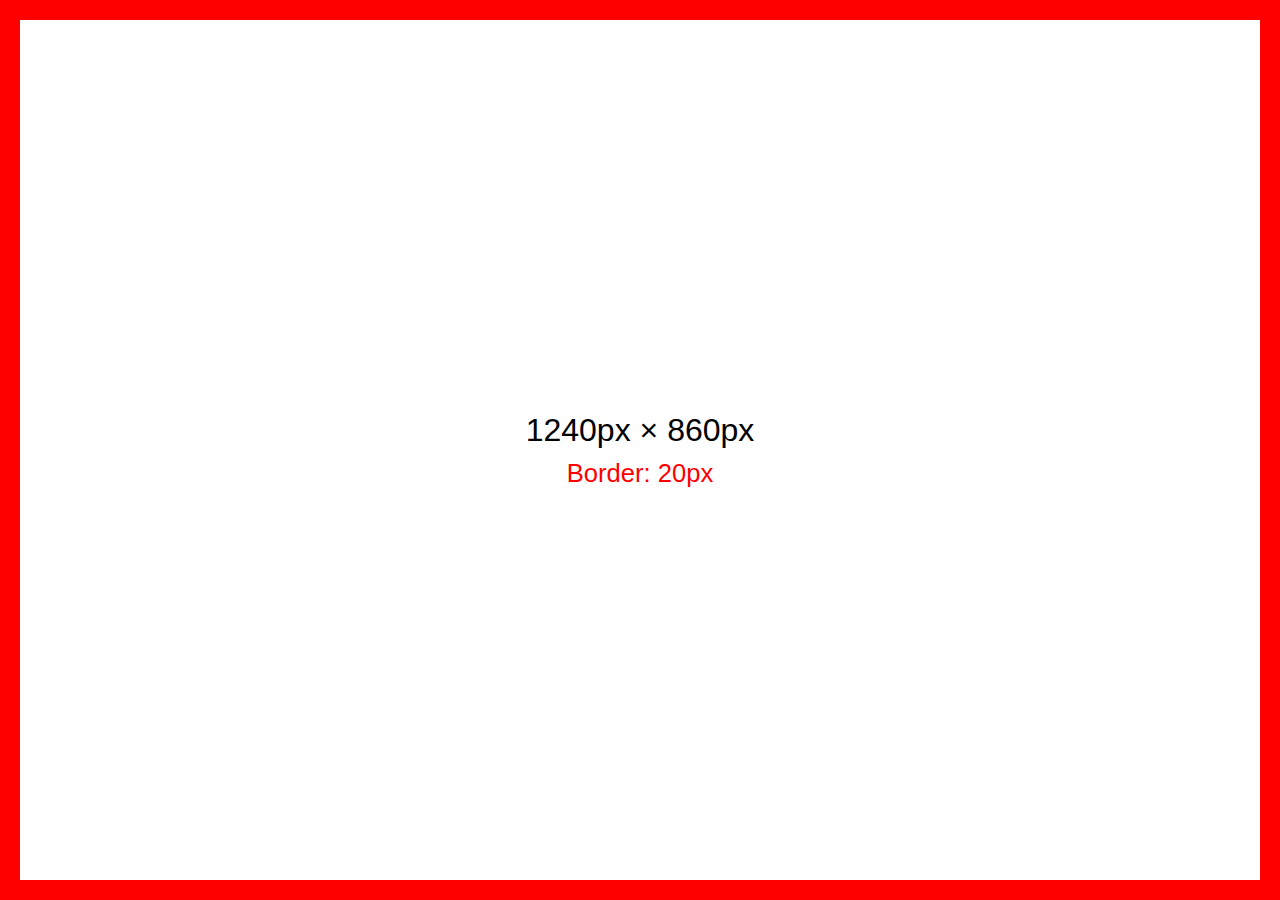
<file: webserver/charts/responsive-test/index.html>
<!DOCTYPE html>
<html lang="en">
<head>
    <meta charset="UTF-8">
    <meta name="viewport" content="width=device-width, initial-scale=1.0">
    <title>Full Size Div with Border</title>
    <style>
        html, body {
            margin: 0;
            padding: 0;
            height: 100%;
        }
        .container {
            width: calc(100vw);
            height: calc(100vh);
            border: 20px solid red;
            display: flex;
            flex-direction: column;
            justify-content: center;
            align-items: center;
            text-align: center;
            font-size: 2em;
            font-family: Arial, sans-serif;
            box-sizing: border-box;
            color: black;
        }
        .border-text {
            color: red;
            font-size: 0.8em;
            margin-top: 10px;
        }
    </style>
</head>
<body>
    <div class="container" id="container">
        <div id="dimensionsText"></div>
        <div id="borderText" class="border-text"></div>
    </div>

    <script>
        function updateTextSize() {
            const container = document.getElementById("container");
            const textElement = document.getElementById("dimensionsText");
            const borderElement = document.getElementById("borderText");
            const width = container.clientWidth;
            const height = container.clientHeight;
            const borderWidth = 20;
            textElement.textContent = `${width}px × ${height}px`;
            borderElement.textContent = `Border: ${borderWidth}px`;
        }

        // Run the function initially and update on resize
        window.addEventListener("load", updateTextSize);
        window.addEventListener("resize", updateTextSize);
    </script>
</body>
</html>
</file>
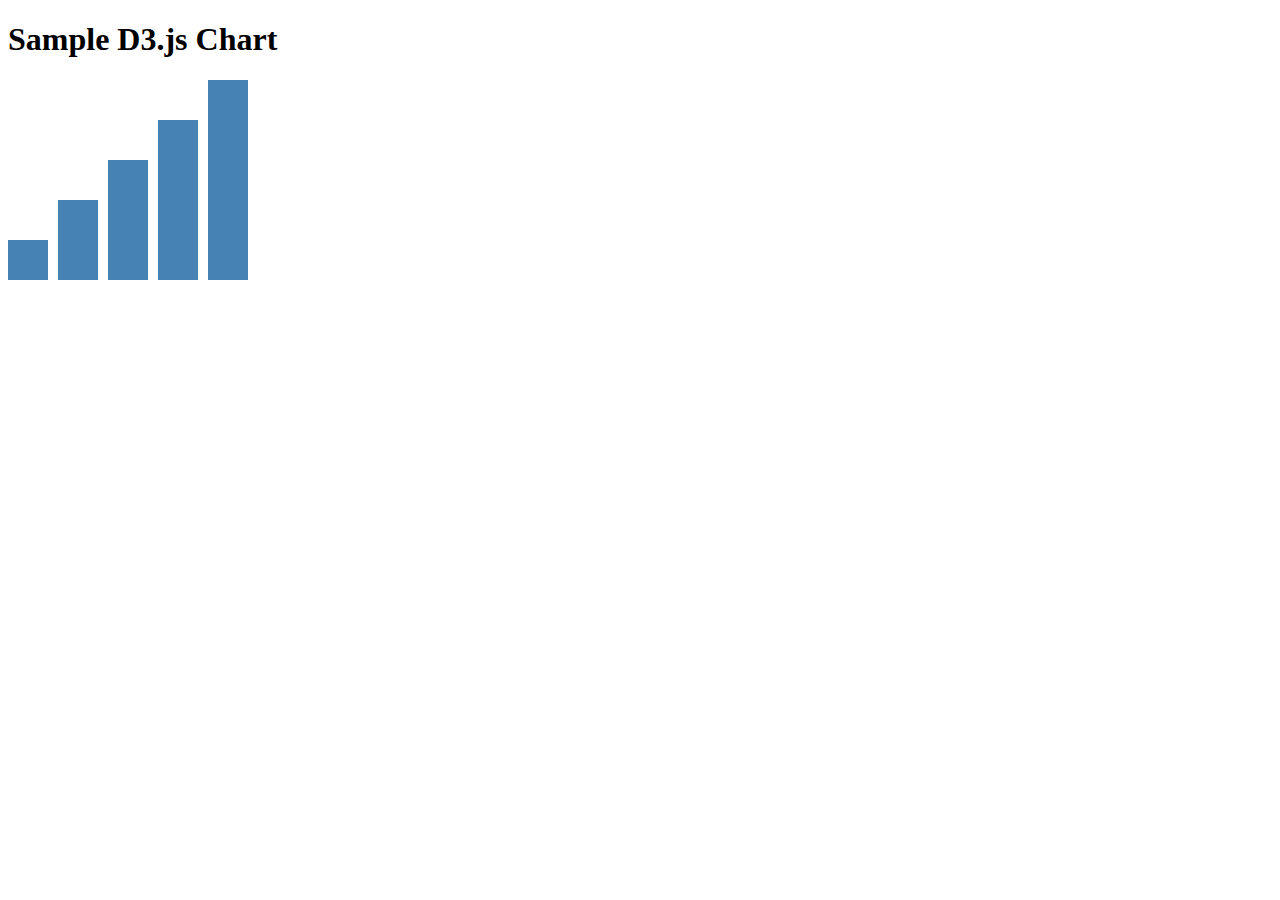
<file: webserver/charts/sample-chart/index.html>
<!DOCTYPE html>
<html>
<head>
    <title>Sample Chart</title>
    <script src="../../js/d3.min.js"></script>
    <script src="chart.js"></script>
</head>
<body>
    <h1>Sample D3.js Chart</h1>
    <div id="chart"></div>
</body>
</html>
</file>
<file: webserver/css/style.css>
body {
    font-family: Arial, sans-serif;
    background-color: #f4f4f4;
    padding: 20px;
}

h1 {
    color: #333;
}
#output {
    text-align: left;
    font-family: monospace;
    white-space: pre-wrap;
    background-color: #f4f4f4;
    padding: 10px;
    border-radius: 5px;
    display: inline-block;
    max-width: 80%;
}
</file>
